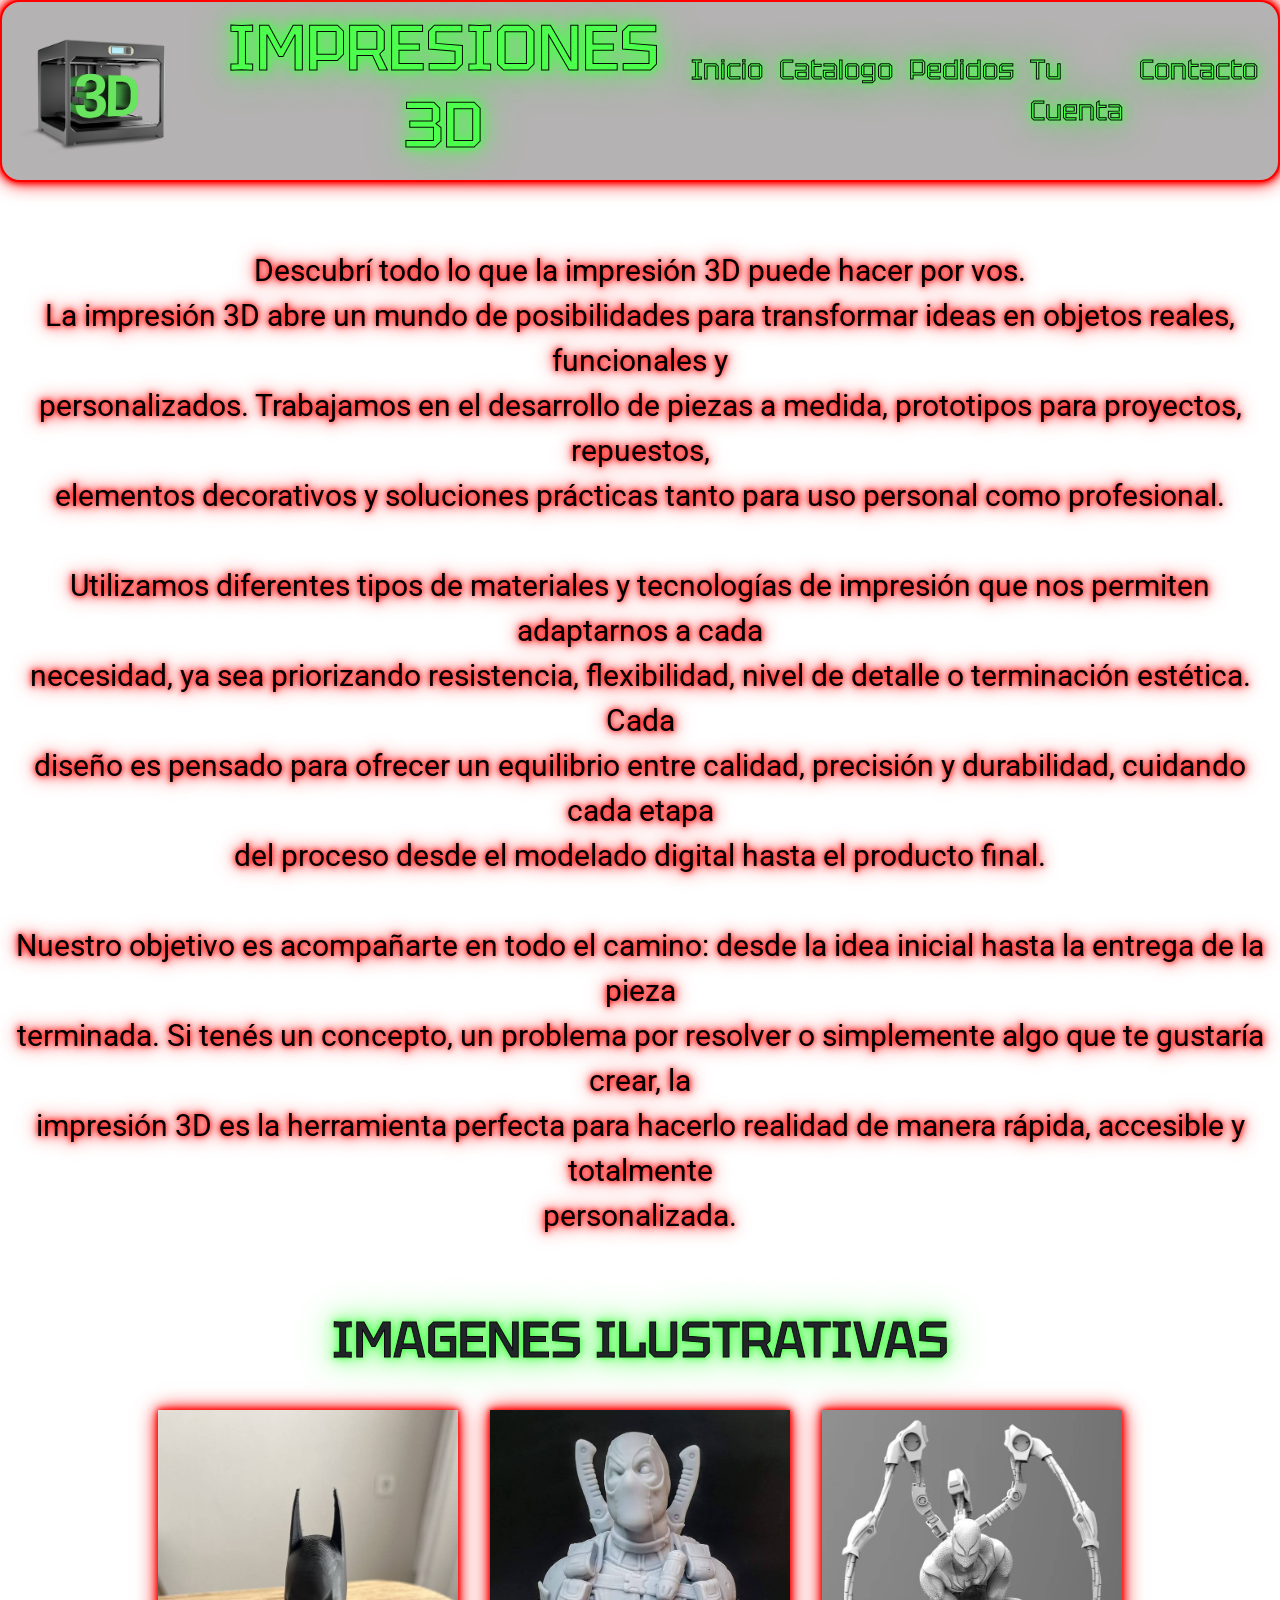
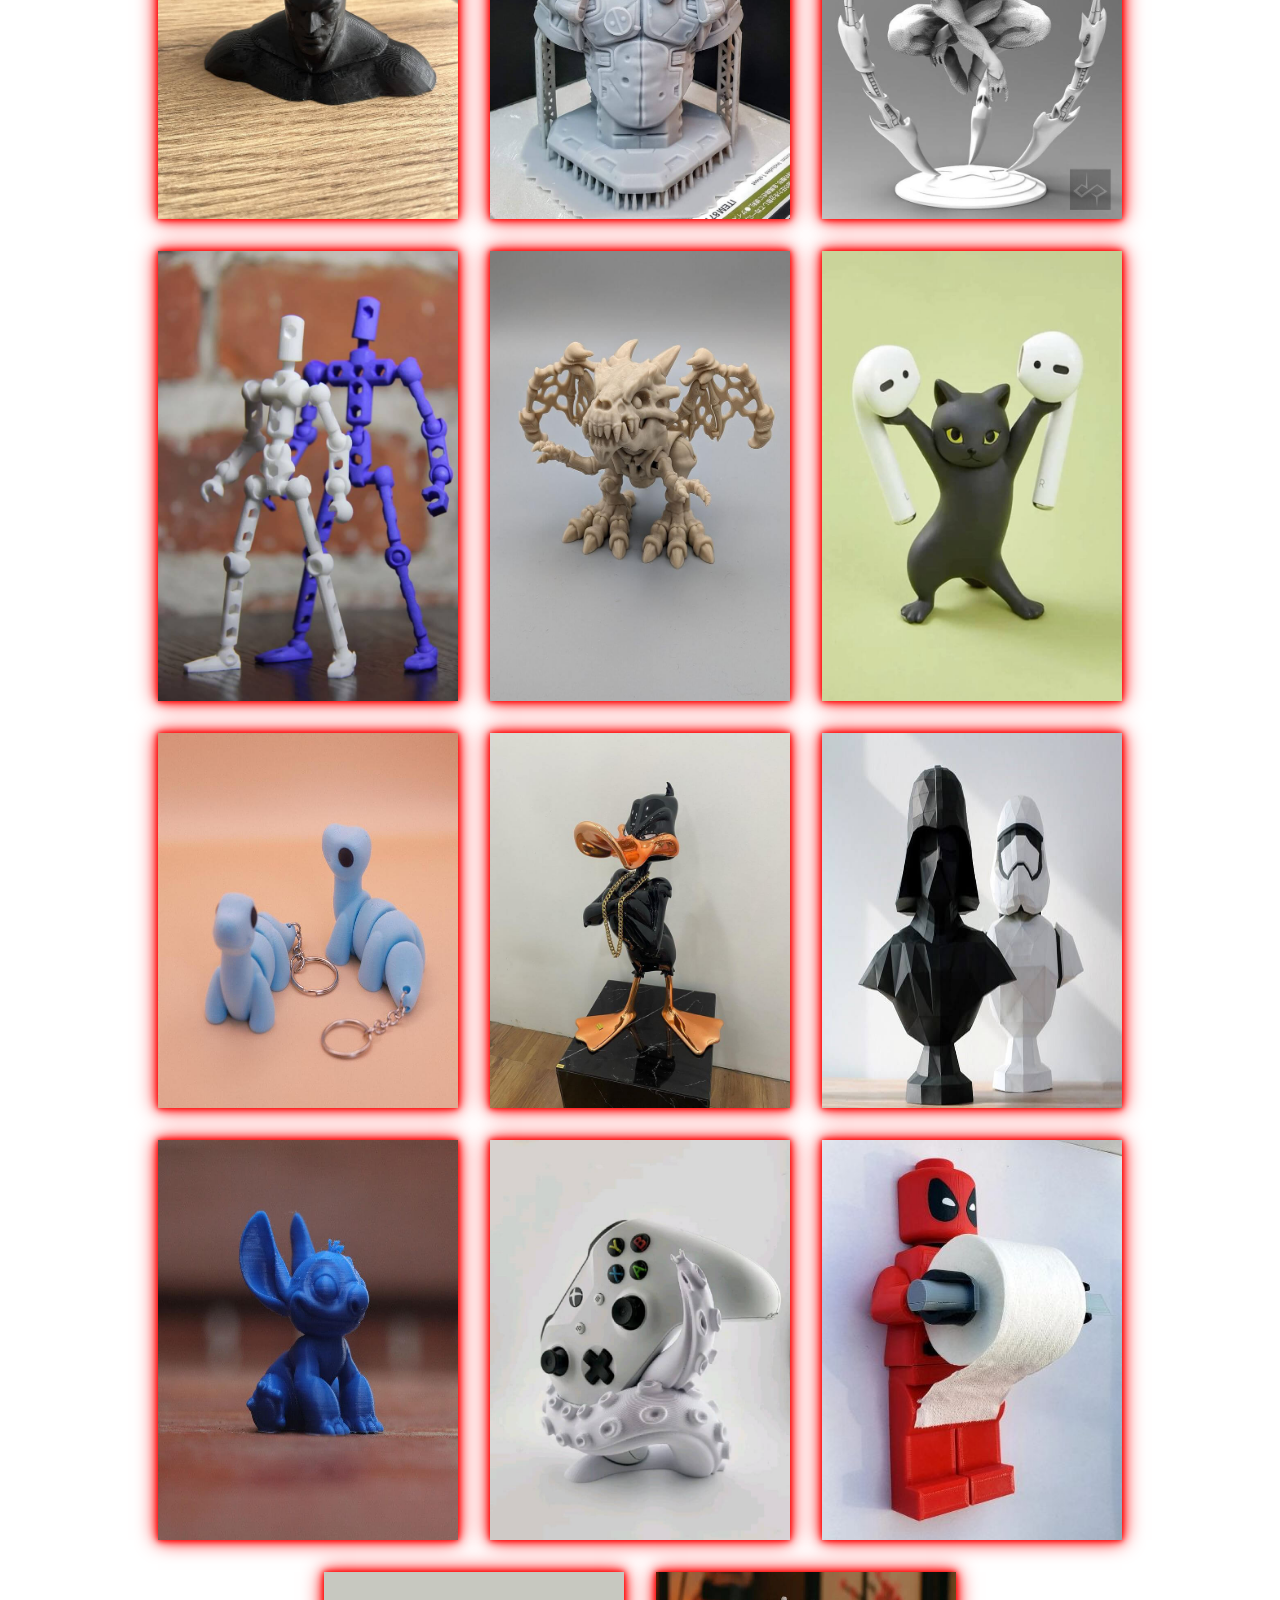
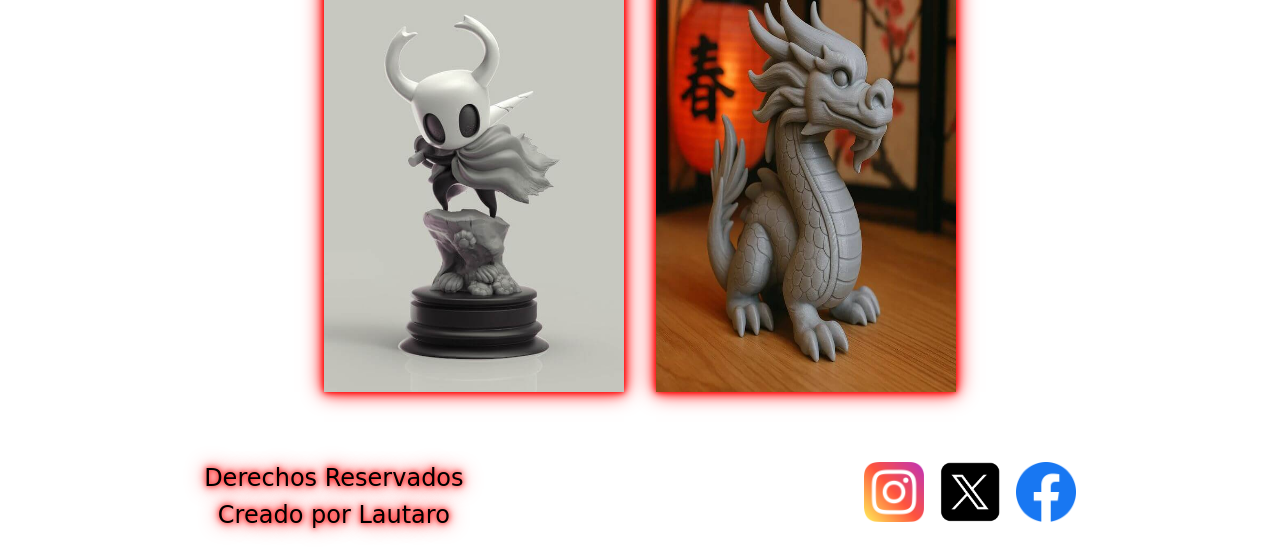
<file: index.html>
<!DOCTYPE html>
<html lang="es-ar">

<head>
    <meta charset="UTF-8">
    <meta name="viewport" content="width=device-width, initial-scale=1.0">
    <title>Impresiones 3D - Home</title>
    <link href="https://cdn.jsdelivr.net/npm/bootstrap@5.3.8/dist/css/bootstrap.min.css" rel="stylesheet"
        integrity="sha384-sRIl4kxILFvY47J16cr9ZwB07vP4J8+LH7qKQnuqkuIAvNWLzeN8tE5YBujZqJLB" crossorigin="anonymous">
    <link rel="stylesheet" href="./styles/styles.css">
    <link rel="shortcut icon" href="./assets/imagenes/impresion 3D.png" type="image/x-icon">

    <!-- SEO -->
    <meta name="description" content="Impresiones 3D personalizadas con alta calidad. Diseños únicos, rápidos tiempos de entrega y precios accesibles. ¡Pedí tu modelo ahora!
Servicio de impresión 3D a medida. Convertimos tus ideas en realidad con materiales de calidad y acabados profesionales.">
<meta name="keywords" content="impresión 3D personalizada, venta de impresiones 3D, productos impresos en 3D, diseños 3D a medida, impresión 3D Argentina">
<meta name="owner" content="Lautaro Vera">
<meta name="author" content="Lautaro Vera">

<!-- OPEN GRAPH -->
<meta property="og:tittle" content="Impresiones 3D-Home">
<meta property="og:url" content="https://lautaroa7x.github.io/Impresiones-3D/">
<meta property="og:image" content="https://raw.githubusercontent.com/LautaroA7X/Impresiones-3D/refs/heads/main/assets/imagenes/impresion%203D.png">
<meta property="og:description" content="Impresiones 3D personalizadas con alta calidad. Diseños únicos, rápidos tiempos de entrega y precios accesibles. ¡Pedí tu modelo ahora!
Servicio de impresión 3D a medida. Convertimos tus ideas en realidad con materiales de calidad y acabados profesionales.">
</head>

<body>
    <header>
        <section>
            <nav class="navbar navbar-expand-lg navbar">
                <div class="container-fluid">
                    <a class="navbar-brand" href="./index.html">
                        <img src="./assets/imagenes/impresion 3D.png" alt="logo de pagina impresiones 3D" class="logo">
                    </a>
                    <h1>IMPRESIONES 3D</h1>
                    <button class="navbar-toggler" type="button" data-bs-toggle="collapse" data-bs-target="#navbarNav"
                        aria-controls="navbarNav" aria-expanded="false" aria-label="Toggle navigation">
                        <span class="navbar-toggler-icon"></span>
                    </button>
                    <div class="collapse navbar-collapse" id="navbarNav">
                        <ul class="navbar-nav ms-auto">
                            <li class="nav-item">
                                <a class="nav-link" aria-current="page" href="./index.html">Inicio</a>
                            </li>
                            <li class="nav-item">
                                <a class="nav-link" href="./pages/catalogo.html">Catalogo</a>
                            </li>
                            <li class="nav-item">
                                <a class="nav-link" href="./pages/pedidos.html">Pedidos</a>
                            </li>
                            <li class="nav-item">
                                <a class="nav-link" href="./pages/tu_cuenta.html">Tu Cuenta</a>
                            </li>
                            <li class="nav-item">
                                <a class="nav-link" href="./pages/contacto.html">Contacto</a>
                            </li>
                        </ul>
                    </div>
                </div>
            </nav>
        </section>
    </header>

    <main>

        <section class="info">

            <p>Descubrí todo lo que la impresión 3D puede hacer por vos.
                La impresión 3D abre un mundo de posibilidades para transformar ideas en objetos reales, funcionales y
                personalizados. Trabajamos en el desarrollo de piezas a medida, prototipos para proyectos, repuestos,
                elementos decorativos y soluciones prácticas tanto para uso personal como profesional.

                Utilizamos diferentes tipos de materiales y tecnologías de impresión que nos permiten adaptarnos a cada
                necesidad, ya sea priorizando resistencia, flexibilidad, nivel de detalle o terminación estética. Cada
                diseño es pensado para ofrecer un equilibrio entre calidad, precisión y durabilidad, cuidando cada etapa
                del proceso desde el modelado digital hasta el producto final.

                Nuestro objetivo es acompañarte en todo el camino: desde la idea inicial hasta la entrega de la pieza
                terminada. Si tenés un concepto, un problema por resolver o simplemente algo que te gustaría crear, la
                impresión 3D es la herramienta perfecta para hacerlo realidad de manera rápida, accesible y totalmente
                personalizada.
            </p>

        </section>
        <h2 class="titulo-imagenes-ilustrativas">IMAGENES ILUSTRATIVAS</h2>
        <section class="imagenes-ilustrativas">
            <img src="./assets/imagenes/impresion 3d 1.jpg" alt="Imagen de impresion 3D" class="imagen_ilustrativa">
            <img src="./assets/imagenes/impresion 3d 2.jpg" alt="Imagen de impresion 3D" class="imagen_ilustrativa">
            <img src="./assets/imagenes/impresion 3d 3.jpg" alt="Imagen de impresion 3D" class="imagen_ilustrativa">
            <img src="./assets/imagenes/impresion 3d 4.jpg" alt="Imagen de impresion 3D" class="imagen_ilustrativa">
            <img src="./assets/imagenes/impresion 3d 5.jpg" alt="Imagen de impresion 3D" class="imagen_ilustrativa">
            <img src="./assets/imagenes/impresion 3d 6.jpg" alt="Imagen de impresion 3D" class="imagen_ilustrativa">
            <img src="./assets/imagenes/impresion 3d 7.jpg" alt="Imagen de impresion 3D" class="imagen_ilustrativa">
            <img src="./assets/imagenes/impresion 3d 8.jpg" alt="Imagen de impresion 3D" class="imagen_ilustrativa">
            <img src="./assets/imagenes/impresion 3d 9.jpg" alt="Imagen de impresion 3D" class="imagen_ilustrativa">
            <img src="./assets/imagenes/impresion 3d 10.jpg" alt="Imagen de impresion 3D" class="imagen_ilustrativa">
            <img src="./assets/imagenes/impresion 3d 11.jpg" alt="Imagen de impresion 3D" class="imagen_ilustrativa">
            <img src="./assets/imagenes/impresion 3d 12.jpg" alt="Imagen de impresion 3D" class="imagen_ilustrativa">
            <img src="./assets/imagenes/impresion 3d 13.jpg" alt="Imagen de impresion 3D" class="imagen_ilustrativa">
            <img src="./assets/imagenes/impresion 3d 14.jpg" alt="Imagen de impresion 3D" class="imagen_ilustrativa">
        </section>

    </main>

    <footer>
        <section class="derechos-de-autor">
            <h4>Derechos Reservados</h4>
            <h4>Creado por Lautaro</h4>
        </section>

        <section>
            <ul class="redes-sociales">
                <li>
                    <a href="https://www.instagram.com" target="_blank">
                        <img src="./assets/logos/instagram.png" alt="Logo de Instagram" class="logo_red_social">
                    </a>
                </li>
                <li>
                    <a href="https://x.com/?lang=es" target="_blank">
                        <img src="./assets/logos/x.png" alt="Logo de X" class="logo_red_social">
                    </a>
                </li>
                <li>
                    <a href="https://www.facebook.com/?locale=es_LA" target="_blank">
                        <img src="./assets/logos/facebook.png" alt="Logo de Facebook" class="logo_red_social">
                    </a>
                </li>
            </ul>
        </section>

    </footer>
    <script src="https://cdn.jsdelivr.net/npm/bootstrap@5.3.8/dist/js/bootstrap.bundle.min.js"
        integrity="sha384-FKyoEForCGlyvwx9Hj09JcYn3nv7wiPVlz7YYwJrWVcXK/BmnVDxM+D2scQbITxI"
        crossorigin="anonymous"></script>
</body>

</html>
</file>
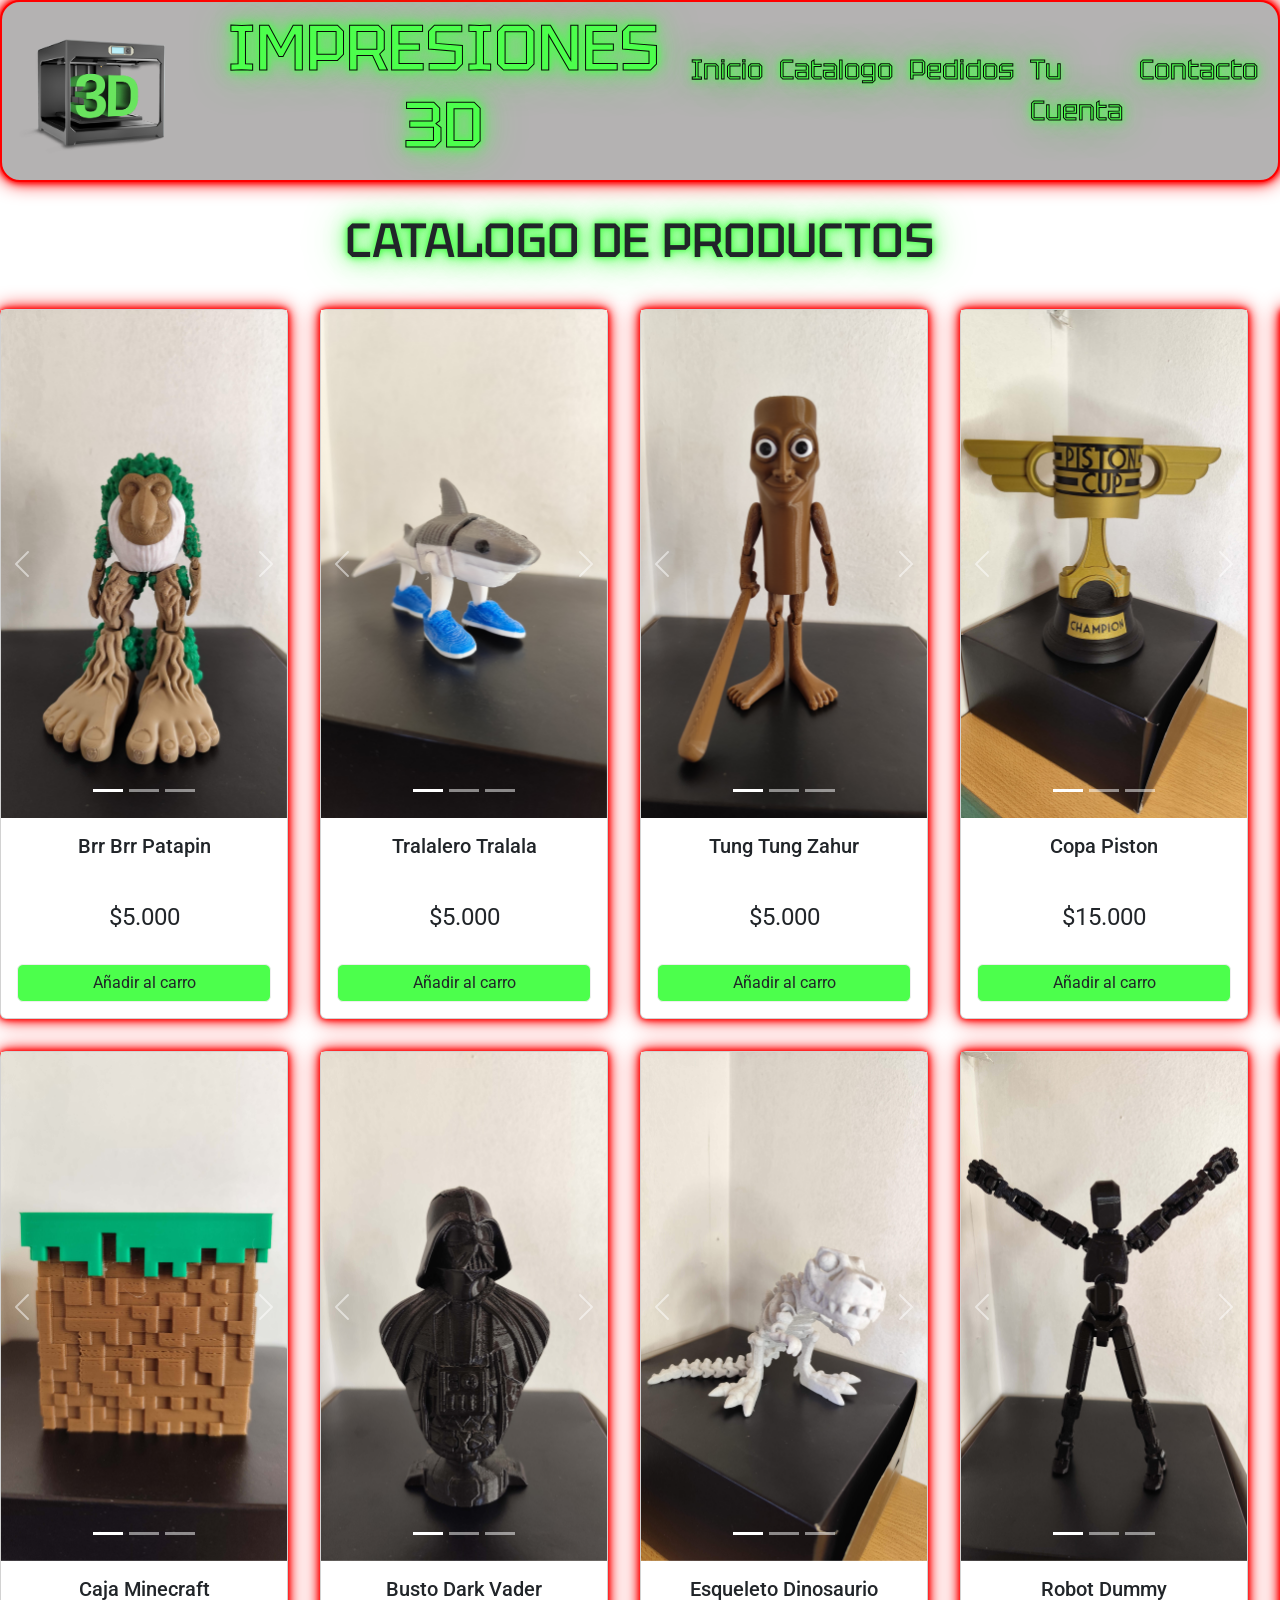
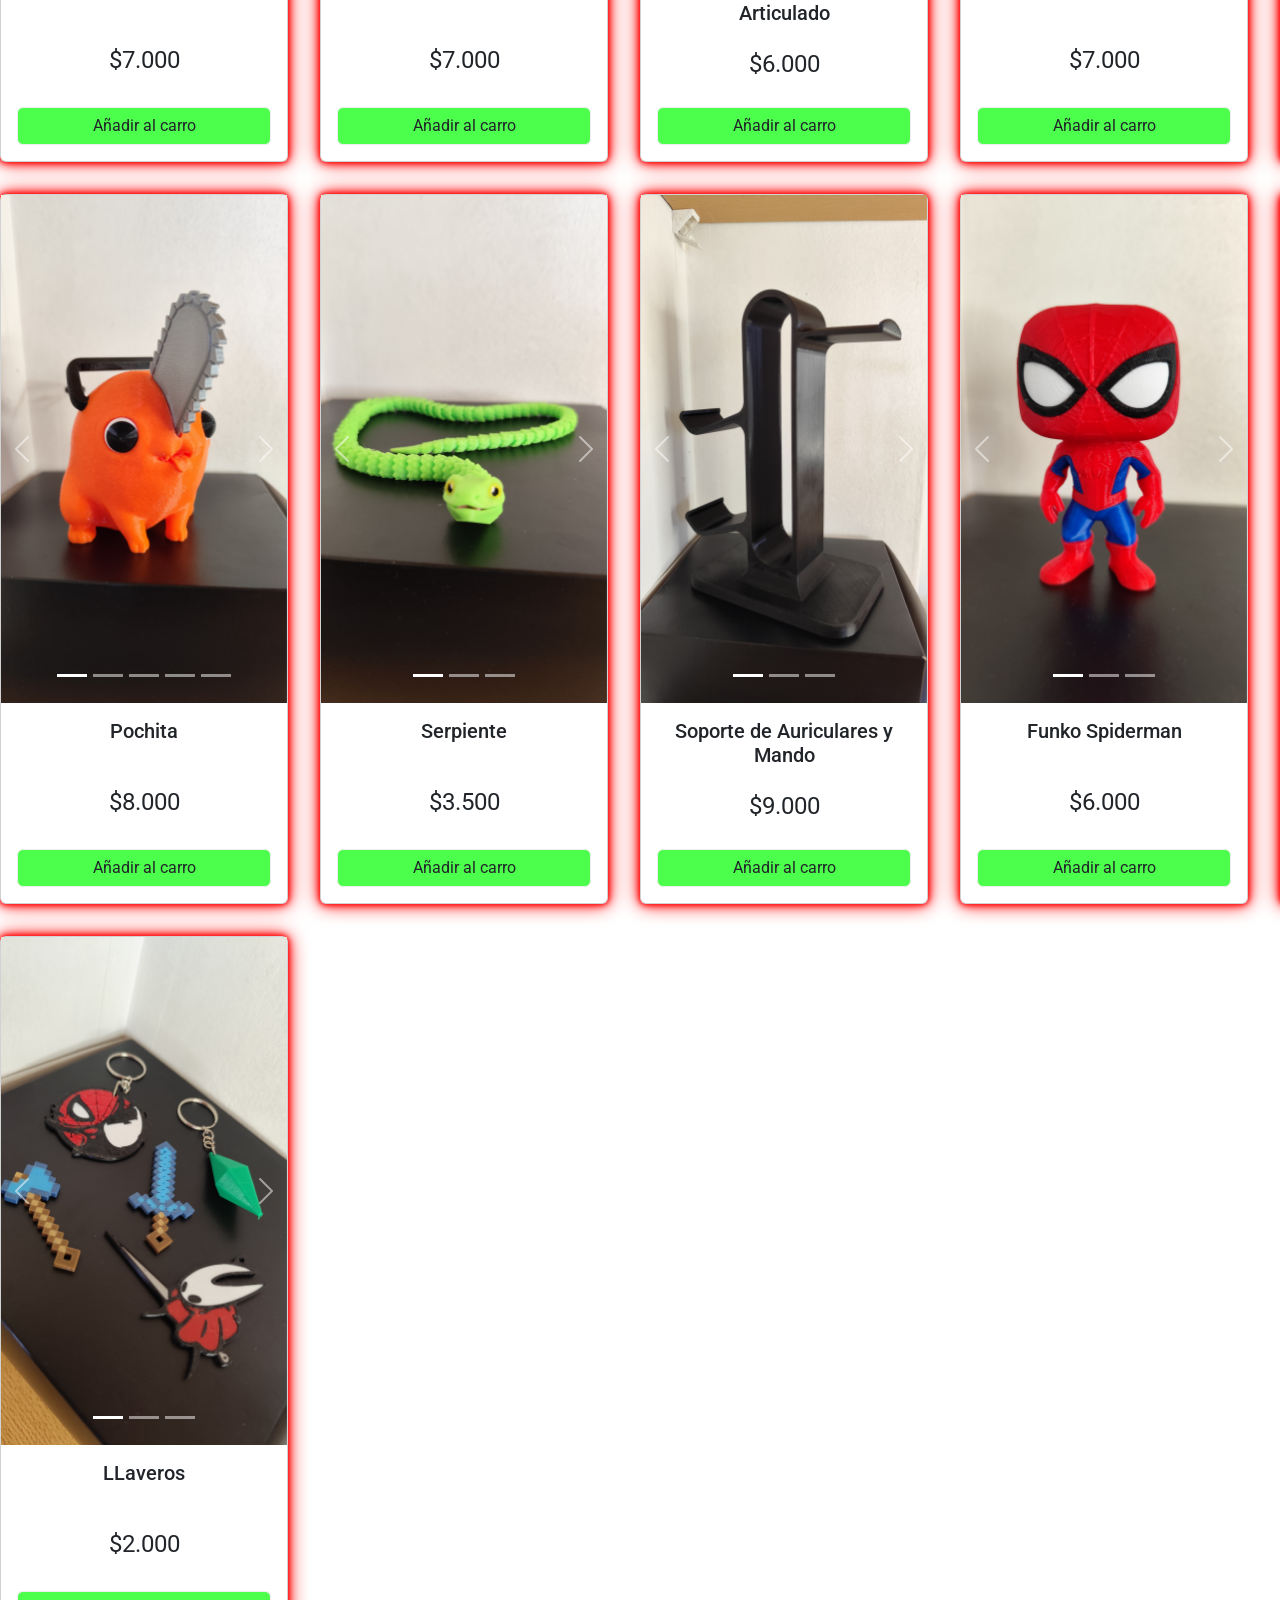
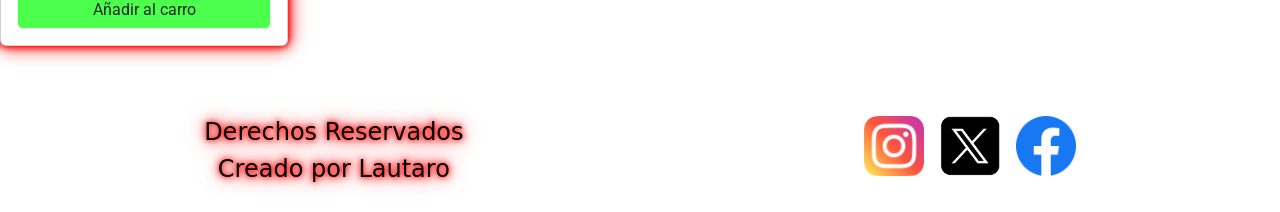
<file: pages/catalogo.html>
<!DOCTYPE html>
<html lang="es-ar">

<head>
    <meta charset="UTF-8">
    <meta name="viewport" content="width=device-width, initial-scale=1.0">
    <title>Impresiones 3D - Catalogo</title>
    <link href="https://cdn.jsdelivr.net/npm/bootstrap@5.3.8/dist/css/bootstrap.min.css" rel="stylesheet"
        integrity="sha384-sRIl4kxILFvY47J16cr9ZwB07vP4J8+LH7qKQnuqkuIAvNWLzeN8tE5YBujZqJLB" crossorigin="anonymous">
    <link rel="stylesheet" href="../styles/styles.css">
    <link rel="shortcut icon" href="../assets/imagenes/impresion 3D.png" type="image/x-icon">
<!-- SEO -->
<meta name="description" content="Explorá nuestro catálogo de impresiones 3D. Descubrí productos únicos, diseños personalizados y comprá online con envío rápido.">
<meta name="keywords" content="catálogo impresión 3D, productos 3D en venta, comprar impresiones 3D, tienda impresión 3D, Modelos 3D disponibles">
<meta name="owner" content="Lautaro Vera">
<meta name="author" content="Lautaro Vera">

<!-- OPEN GRAPH -->
<meta property="og:tittle" content="Impresiones 3D-Catalogo">
<meta property="og:url" content="https://lautaroa7x.github.io/Impresiones-3D/">
<meta property="og:image" content="https://raw.githubusercontent.com/LautaroA7X/Impresiones-3D/refs/heads/main/assets/imagenes/impresion%203D.png">
<meta property="og:description" content="Explorá nuestro catálogo de impresiones 3D. Descubrí productos únicos, diseños personalizados y comprá online con envío rápido.">
</head>

<body>
    <header>
        <section>
            <nav class="navbar navbar-expand-lg navbar">
                <div class="container-fluid">
                    <a class="navbar-brand" href="../index.html">
                        <img src="../assets/imagenes/impresion 3D.png" alt="logo de pagina impresiones 3D" class="logo">
                    </a>
                    <h1>IMPRESIONES 3D</h1>
                    <button class="navbar-toggler" type="button" data-bs-toggle="collapse" data-bs-target="#navbarNav"
                        aria-controls="navbarNav" aria-expanded="false" aria-label="Toggle navigation">
                        <span class="navbar-toggler-icon"></span>
                    </button>
                    <div class="collapse navbar-collapse" id="navbarNav">
                        <ul class="navbar-nav ms-auto">
                            <li class="nav-item">
                                <a class="nav-link" aria-current="page" href="../index.html">Inicio</a>
                            </li>
                            <li class="nav-item">
                                <a class="nav-link" href="../pages/catalogo.html">Catalogo</a>
                            </li>
                            <li class="nav-item">
                                <a class="nav-link" href="../pages/pedidos.html">Pedidos</a>
                            </li>
                            <li class="nav-item">
                                <a class="nav-link" href="../pages/tu_cuenta.html">Tu Cuenta</a>
                            </li>
                            <li class="nav-item">
                                <a class="nav-link" href="../pages/contacto.html">Contacto</a>
                            </li>
                        </ul>
                    </div>
                </div>
            </nav>
        </section>
    </header>

    <main>
        <h2 class="titulo-catalogo">CATALOGO DE PRODUCTOS</h2>
        <section class="catalogo-de-productos">

            <article>
                <div class="card" style="width: 18rem;">
                    <div id="producto-1" class="carousel slide">
                        <div class="carousel-indicators">
                            <button type="button" data-bs-target="#producto-1" data-bs-slide-to="0"
                            class="active" aria-current="true" aria-label="Slide 1"></button>
                            <button type="button" data-bs-target="#producto-1" data-bs-slide-to="1"
                            aria-label="Slide 2"></button>
                            <button type="button" data-bs-target="#producto-1" data-bs-slide-to="2"
                            aria-label="Slide 3"></button>
                        </div>
                        <div class="carousel-inner">
                            <div class="carousel-item active">
                                <img src="../assets/imagenes/Imagenes Catalogo/brr-brr-patapin-1.jpg" class="d-block w-100" alt="imagen de una impresion en 3D de brr brr patapin">
                            </div>
                            <div class="carousel-item">
                                <img src="../assets/imagenes/Imagenes Catalogo/brr-brr-patapin-2.jpg" class="d-block w-100" alt="imagen de una impresion en 3D de brr brr patapin">
                            </div>
                            <div class="carousel-item">
                                <img src="../assets/imagenes/Imagenes Catalogo/brr-brr-patapin-3.jpg" class="d-block w-100" alt="imagen de una impresion en 3D de brr brr patapin">
                            </div>
                        </div>
                        <button class="carousel-control-prev" type="button" data-bs-target="#producto-1"
                        data-bs-slide="prev">
                        <span class="carousel-control-prev-icon" aria-hidden="true"></span>
                        <span class="visually-hidden">Previous</span>
                        </button>
                        <button class="carousel-control-next" type="button" data-bs-target="#producto-1"
                        data-bs-slide="next">
                        <span class="carousel-control-next-icon" aria-hidden="true"></span>
                        <span class="visually-hidden">Next</span>
                        </button>
                    </div>
                    <div class="card-body">
                    <h5 class="card-title">Brr Brr Patapin</h5>
                    <p class="card-text">$5.000</p>
                    <a href="#" class="btn">Añadir al carro</a>
                    </div>
                </div>
            </article>

            <article>
                <div class="card" style="width: 18rem;">
                    <div id="producto-2" class="carousel slide">
                        <div class="carousel-indicators">
                            <button type="button" data-bs-target="#producto-2" data-bs-slide-to="0"
                            class="active" aria-current="true" aria-label="Slide 1"></button>
                            <button type="button" data-bs-target="#producto-2" data-bs-slide-to="1"
                            aria-label="Slide 2"></button>
                            <button type="button" data-bs-target="#producto-2" data-bs-slide-to="2"
                            aria-label="Slide 3"></button>
                        </div>
                        <div class="carousel-inner">
                            <div class="carousel-item active">
                                <img src="../assets/imagenes/Imagenes Catalogo/tralalero-1.jpg" class="d-block w-100" alt="imagen de una impresion en 3D de tralalero tralala">
                            </div>
                            <div class="carousel-item">
                                <img src="../assets/imagenes/Imagenes Catalogo/tralalero-2.jpg" class="d-block w-100" alt="imagen de una impresion en 3D de tralalero tralala">
                            </div>
                            <div class="carousel-item">
                                <img src="../assets/imagenes/Imagenes Catalogo/tralalero-3.jpg" class="d-block w-100" alt="imagen de una impresion en 3D de tralalero tralala">
                            </div>
                        </div>
                        <button class="carousel-control-prev" type="button" data-bs-target="#producto-2"
                        data-bs-slide="prev">
                        <span class="carousel-control-prev-icon" aria-hidden="true"></span>
                        <span class="visually-hidden">Previous</span>
                    </button>
                    <button class="carousel-control-next" type="button" data-bs-target="#producto-2"
                    data-bs-slide="next">
                    <span class="carousel-control-next-icon" aria-hidden="true"></span>
                    <span class="visually-hidden">Next</span>
                </button>
            </div>
            <div class="card-body">
                <h5 class="card-title">Tralalero Tralala</h5>
                <p class="card-text">$5.000</p>
                <a href="#" class="btn">Añadir al carro</a>
                    </div>
                    </div>
            </article>

            <article>
                <div class="card" style="width: 18rem;">
                    <div id="producto-3" class="carousel slide">
                        <div class="carousel-indicators">
                            <button type="button" data-bs-target="#producto-3" data-bs-slide-to="0"
                            class="active" aria-current="true" aria-label="Slide 1"></button>
                            <button type="button" data-bs-target="#producto-3" data-bs-slide-to="1"
                            aria-label="Slide 2"></button>
                            <button type="button" data-bs-target="#producto-3" data-bs-slide-to="2"
                            aria-label="Slide 3"></button>
                        </div>
                        <div class="carousel-inner">
                            <div class="carousel-item active">
                                <img src="../assets/imagenes/Imagenes Catalogo/tung-tung-1.jpg" class="d-block w-100" alt="imagen de una impresion en 3D de Tung Tung Zahur">
                            </div>
                            <div class="carousel-item">
                                <img src="../assets/imagenes/Imagenes Catalogo/tung-tung-2.jpg" class="d-block w-100" alt="imagen de una impresion en 3D de Tung Tung Zahur">
                            </div>
                            <div class="carousel-item">
                                <img src="../assets/imagenes/Imagenes Catalogo/tung-tung-3.jpg" class="d-block w-100" alt="imagen de una impresion en 3D de Tung Tung Zahur">
                            </div>
                        </div>
                        <button class="carousel-control-prev" type="button" data-bs-target="#producto-3"
                            data-bs-slide="prev">
                            <span class="carousel-control-prev-icon" aria-hidden="true"></span>
                            <span class="visually-hidden">Previous</span>
                        </button>
                        <button class="carousel-control-next" type="button" data-bs-target="#producto-3"
                        data-bs-slide="next">
                            <span class="carousel-control-next-icon" aria-hidden="true"></span>
                            <span class="visually-hidden">Next</span>
                        </button>
                    </div>
                        <div class="card-body">
                        <h5 class="card-title">Tung Tung Zahur</h5>
                        <p class="card-text">$5.000</p>
                        <a href="#" class="btn">Añadir al carro</a>
                        </div>
                </div>
            </article>

            <article>
                <div class="card" style="width: 18rem;">
                    <div id="producto-4" class="carousel slide">
                        <div class="carousel-indicators">
                            <button type="button" data-bs-target="#producto-4" data-bs-slide-to="0"
                            class="active" aria-current="true" aria-label="Slide 1"></button>
                            <button type="button" data-bs-target="#producto-4" data-bs-slide-to="1"
                            aria-label="Slide 2"></button>
                            <button type="button" data-bs-target="#producto-4" data-bs-slide-to="2"
                            aria-label="Slide 3"></button>
                        </div>
                        <div class="carousel-inner">
                            <div class="carousel-item active">
                                <img src="../assets/imagenes/Imagenes Catalogo/copa-piston-1.jpg" class="d-block w-100" alt="imagen de una impresion en 3D de copa piston">
                            </div>
                            <div class="carousel-item">
                                <img src="../assets/imagenes/Imagenes Catalogo/copa-piston-2.jpg" class="d-block w-100" alt="imagen de una impresion en 3D de copa piston">
                            </div>
                            <div class="carousel-item">
                                <img src="../assets/imagenes/Imagenes Catalogo/copa-piston-3.jpg" class="d-block w-100" alt="imagen de una impresion en 3D de copa piston">
                            </div>
                        </div>
                        <button class="carousel-control-prev" type="button" data-bs-target="#producto-4"
                        data-bs-slide="prev">
                        <span class="carousel-control-prev-icon" aria-hidden="true"></span>
                        <span class="visually-hidden">Previous</span>
                    </button>
                    <button class="carousel-control-next" type="button" data-bs-target="#producto-4"
                    data-bs-slide="next">
                    <span class="carousel-control-next-icon" aria-hidden="true"></span>
                    <span class="visually-hidden">Next</span>
                </button>
            </div>
            <div class="card-body">
                <h5 class="card-title">Copa Piston</h5>
                <p class="card-text">$15.000</p>
                <a href="#" class="btn">Añadir al carro</a>
            </div>
                </div>
            </article>

            <article>
                <div class="card" style="width: 18rem;">
                    <div id="producto-5" class="carousel slide">
                        <div class="carousel-indicators">
                            <button type="button" data-bs-target="#producto-5" data-bs-slide-to="0"
                            class="active" aria-current="true" aria-label="Slide 1"></button>
                            <button type="button" data-bs-target="#producto-5" data-bs-slide-to="1"
                            aria-label="Slide 2"></button>
                            <button type="button" data-bs-target="#producto-5" data-bs-slide-to="2"
                            aria-label="Slide 3"></button>
                        </div>
                        <div class="carousel-inner">
                            <div class="carousel-item active">
                                <img src="../assets/imagenes/Imagenes Catalogo/creeper-1.jpg" class="d-block w-100" alt="imagen de una impresion en 3D de soporte de auriculares de Creeper">
                            </div>
                            <div class="carousel-item">
                                <img src="../assets/imagenes/Imagenes Catalogo/creeper-2.jpg" class="d-block w-100" alt="imagen de una impresion en 3D de soporte de auriculares de Creeper">
                            </div>
                            <div class="carousel-item">
                                <img src="../assets/imagenes/Imagenes Catalogo/creeper-3.jpg" class="d-block w-100" alt="imagen de una impresion en 3D de soporte de auriculares de Creeper">
                            </div>
                        </div>
                    <button class="carousel-control-prev" type="button" data-bs-target="#producto-5"
                        data-bs-slide="prev">
                        <span class="carousel-control-prev-icon" aria-hidden="true"></span>
                        <span class="visually-hidden">Previous</span>
                    </button>
                    <button class="carousel-control-next" type="button" data-bs-target="#producto-5"
                    data-bs-slide="next">
                        <span class="carousel-control-next-icon" aria-hidden="true"></span>
                        <span class="visually-hidden">Next</span>
                    </button>
                    </div>
                    <div class="card-body">
                        <h5 class="card-title">Soporte Creeper</h5>
                        <p class="card-text">$18.000</p>
                        <a href="#" class="btn">Añadir al carro</a>
                    </div>
                </div>
            </article>

            <article>
                <div class="card" style="width: 18rem;">
                    <div id="producto-6" class="carousel slide">
                        <div class="carousel-indicators">
                            <button type="button" data-bs-target="#producto-6" data-bs-slide-to="0"
                            class="active" aria-current="true" aria-label="Slide 1"></button>
                            <button type="button" data-bs-target="#producto-6" data-bs-slide-to="1"
                            aria-label="Slide 2"></button>
                            <button type="button" data-bs-target="#producto-6" data-bs-slide-to="2"
                            aria-label="Slide 3"></button>
                        </div>
                        <div class="carousel-inner">
                            <div class="carousel-item active">
                                <img src="../assets/imagenes/Imagenes Catalogo/cubo-minecraft-1.jpg" class="d-block w-100" alt="imagen de una impresion en 3D de caja cubo de Minecraft">
                            </div>
                            <div class="carousel-item">
                                <img src="../assets/imagenes/Imagenes Catalogo/cubo-minecraft-2.jpg" class="d-block w-100" alt="imagen de una impresion en 3D de caja cubo de Minecraft">
                            </div>
                            <div class="carousel-item">
                                <img src="../assets/imagenes/Imagenes Catalogo/cubo-minecraft-3.jpg" class="d-block w-100" alt="imagen de una impresion en 3D de caja cubo de Minecraft">
                            </div>
                        </div>
                    <button class="carousel-control-prev" type="button" data-bs-target="#producto-6"
                        data-bs-slide="prev">
                        <span class="carousel-control-prev-icon" aria-hidden="true"></span>
                        <span class="visually-hidden">Previous</span>
                    </button>
                    <button class="carousel-control-next" type="button" data-bs-target="#producto-6"
                    data-bs-slide="next">
                        <span class="carousel-control-next-icon" aria-hidden="true"></span>
                        <span class="visually-hidden">Next</span>
                    </button>
                </div>
                    <div class="card-body">
                        <h5 class="card-title">Caja Minecraft</h5>
                        <p class="card-text">$7.000</p>
                        <a href="#" class="btn">Añadir al carro</a>
                    </div>
                </div>
            </article>

            <article>
                <div class="card" style="width: 18rem;">
                    <div id="producto-7" class="carousel slide">
                        <div class="carousel-indicators">
                            <button type="button" data-bs-target="#producto-7" data-bs-slide-to="0"
                            class="active" aria-current="true" aria-label="Slide 1"></button>
                            <button type="button" data-bs-target="#producto-7" data-bs-slide-to="1"
                            aria-label="Slide 2"></button>
                            <button type="button" data-bs-target="#producto-7" data-bs-slide-to="2"
                            aria-label="Slide 3"></button>
                        </div>
                        <div class="carousel-inner">
                            <div class="carousel-item active">
                                <img src="../assets/imagenes/Imagenes Catalogo/dark-vader-1.jpg" class="d-block w-100" alt="imagen de una impresion en 3D de busto de Dark Vader">
                            </div>
                            <div class="carousel-item">
                                <img src="../assets/imagenes/Imagenes Catalogo/dark-vader-2.jpg" class="d-block w-100" alt="imagen de una impresion en 3D de busto de Dark Vader">
                            </div>
                            <div class="carousel-item">
                                <img src="../assets/imagenes/Imagenes Catalogo/dark-vader-3.jpg" class="d-block w-100" alt="imagen de una impresion en 3D de busto de Dark Vader">
                            </div>
                        </div>
                    <button class="carousel-control-prev" type="button" data-bs-target="#producto-7"
                        data-bs-slide="prev">
                        <span class="carousel-control-prev-icon" aria-hidden="true"></span>
                        <span class="visually-hidden">Previous</span>
                    </button>
                    <button class="carousel-control-next" type="button" data-bs-target="#producto-7"
                    data-bs-slide="next">
                        <span class="carousel-control-next-icon" aria-hidden="true"></span>
                        <span class="visually-hidden">Next</span>
                    </button>
                    </div>
                        <div class="card-body">
                            <h5 class="card-title">Busto Dark Vader</h5>
                            <p class="card-text">$7.000</p>
                            <a href="#" class="btn">Añadir al carro</a>
                        </div>
                </div>
            </article>

            <article>
                <div class="card" style="width: 18rem;">
                    <div id="producto-8" class="carousel slide">
                        <div class="carousel-indicators">
                            <button type="button" data-bs-target="#producto-8" data-bs-slide-to="0"
                            class="active" aria-current="true" aria-label="Slide 1"></button>
                            <button type="button" data-bs-target="#producto-8" data-bs-slide-to="1"
                            aria-label="Slide 2"></button>
                            <button type="button" data-bs-target="#producto-8" data-bs-slide-to="2"
                            aria-label="Slide 3"></button>
                        </div>
                        <div class="carousel-inner">
                            <div class="carousel-item active">
                                <img src="../assets/imagenes/Imagenes Catalogo/dinosaurio-1.jpg" class="d-block w-100" alt="imagen de una impresion en 3D de Esqueleto de Dinosaurio">
                            </div>
                            <div class="carousel-item">
                                <img src="../assets/imagenes/Imagenes Catalogo/dinosaurio-2.jpg" class="d-block w-100" alt="imagen de una impresion en 3D de Esqueleto de Dinosaurio">
                            </div>
                            <div class="carousel-item">
                                <img src="../assets/imagenes/Imagenes Catalogo/dinosaurio-3.jpg" class="d-block w-100" alt="imagen de una impresion en 3D de Esqueleto de Dinosaurio">
                            </div>
                        </div>
                        <button class="carousel-control-prev" type="button" data-bs-target="#producto-8"
                    data-bs-slide="prev">
                        <span class="carousel-control-prev-icon" aria-hidden="true"></span>
                        <span class="visually-hidden">Previous</span>
                        </button>
                        <button class="carousel-control-next" type="button" data-bs-target="#producto-8"
                        data-bs-slide="next">
                            <span class="carousel-control-next-icon" aria-hidden="true"></span>
                            <span class="visually-hidden">Next</span>
                        </button>
                    </div>
                        <div class="card-body">
                            <h5 class="card-title">Esqueleto Dinosaurio Articulado</h5>
                            <p class="card-text">$6.000</p>
                            <a href="#" class="btn">Añadir al carro</a>
                        </div>
                </div>
            </article>

            <article>
                <div class="card" style="width: 18rem;">
                    <div id="producto-9" class="carousel slide">
                        <div class="carousel-indicators">
                            <button type="button" data-bs-target="#producto-9" data-bs-slide-to="0"
                            class="active" aria-current="true" aria-label="Slide 1"></button>
                            <button type="button" data-bs-target="#producto-9" data-bs-slide-to="1"
                            aria-label="Slide 2"></button>
                            <button type="button" data-bs-target="#producto-9" data-bs-slide-to="2"
                            aria-label="Slide 3"></button>
                        </div>
                        <div class="carousel-inner">
                            <div class="carousel-item active">
                                <img src="../assets/imagenes/Imagenes Catalogo/dummy-1.jpg" class="d-block w-100" alt="imagen de una impresion en 3D de brr Jueguete Dummy">
                            </div>
                            <div class="carousel-item">
                                <img src="../assets/imagenes/Imagenes Catalogo/dummy-2.jpg" class="d-block w-100" alt="imagen de una impresion en 3D de brr Jueguete Dummy">
                            </div>
                            <div class="carousel-item">
                                <img src="../assets/imagenes/Imagenes Catalogo/dummy-3.jpg" class="d-block w-100" alt="imagen de una impresion en 3D de brr Robot Dummy">
                            </div>
                        </div>
                        <button class="carousel-control-prev" type="button" data-bs-target="#producto-9"
                        data-bs-slide="prev">
                        <span class="carousel-control-prev-icon" aria-hidden="true"></span>
                        <span class="visually-hidden">Previous</span>
                    </button>
                        <button class="carousel-control-next" type="button" data-bs-target="#producto-9"
                        data-bs-slide="next">
                            <span class="carousel-control-next-icon" aria-hidden="true"></span>
                            <span class="visually-hidden">Next</span>
                        </button>
                    </div>
                        <div class="card-body">
                            <h5 class="card-title">Robot Dummy</h5>
                            <p class="card-text">$7.000</p>
                            <a href="#" class="btn">Añadir al carro</a>
                        </div>
                </div>
            </article>

            <article>
                <div class="card" style="width: 18rem;">
                    <div id="producto-10" class="carousel slide">
                        <div class="carousel-indicators">
                            <button type="button" data-bs-target="#producto-10" data-bs-slide-to="0"
                            class="active" aria-current="true" aria-label="Slide 1"></button>
                            <button type="button" data-bs-target="#producto-10" data-bs-slide-to="1"
                            aria-label="Slide 2"></button>
                            <button type="button" data-bs-target="#producto-10" data-bs-slide-to="2"
                            aria-label="Slide 3"></button>
                        </div>
                        <div class="carousel-inner">
                            <div class="carousel-item active">
                                <img src="../assets/imagenes/Imagenes Catalogo/hornet-1.jpg" class="d-block w-100" alt="imagen de una impresion en 3D de Soporte de Hornet">
                            </div>
                            <div class="carousel-item">
                                <img src="../assets/imagenes/Imagenes Catalogo/hornet-2.jpg" class="d-block w-100" alt="imagen de una impresion en 3D de Soporte de Hornet">
                            </div>
                            <div class="carousel-item">
                                <img src="../assets/imagenes/Imagenes Catalogo/hornet-3.jpg" class="d-block w-100" alt="imagen de una impresion en 3D de Soporte de Hornet">
                            </div>
                        </div>
                        <button class="carousel-control-prev" type="button" data-bs-target="#producto-10"
                        data-bs-slide="prev">
                        <span class="carousel-control-prev-icon" aria-hidden="true"></span>
                        <span class="visually-hidden">Previous</span>
                        </button>
                        <button class="carousel-control-next" type="button" data-bs-target="#producto-10"
                        data-bs-slide="next">
                            <span class="carousel-control-next-icon" aria-hidden="true"></span>
                            <span class="visually-hidden">Next</span>
                        </button>
                    </div>
                        <div class="card-body">
                            <h5 class="card-title">Soporte de mando Hornet</h5>
                            <p class="card-text">$6.500</p>
                            <a href="#" class="btn">Añadir al carro</a>
                        </div>
                    </div>
            </article>

            <article>
                <div class="card" style="width: 18rem;">
                    <div id="producto-11" class="carousel slide">
                        <div class="carousel-indicators">
                            <button type="button" data-bs-target="#producto-11" data-bs-slide-to="0"
                            class="active" aria-current="true" aria-label="Slide 1"></button>
                            <button type="button" data-bs-target="#producto-11" data-bs-slide-to="1"
                            aria-label="Slide 2"></button>
                            <button type="button" data-bs-target="#producto-11" data-bs-slide-to="2"
                            aria-label="Slide 3"></button>
                            <button type="button" data-bs-target="#producto-11" data-bs-slide-to="3"
                            aria-label="Slide 4"></button>
                            <button type="button" data-bs-target="#producto-11" data-bs-slide-to="4"
                            aria-label="Slide 5"></button>
                        </div>
                        <div class="carousel-inner">
                            <div class="carousel-item active">
                                <img src="../assets/imagenes/Imagenes Catalogo/pochita-1.jpg" class="d-block w-100" alt="imagen de una impresion en 3D de Pochita">
                            </div>
                            <div class="carousel-item">
                                <img src="../assets/imagenes/Imagenes Catalogo/pochita-2.jpg" class="d-block w-100" alt="imagen de una impresion en 3D de Pochita">
                            </div>
                            <div class="carousel-item">
                                <img src="../assets/imagenes/Imagenes Catalogo/pochita-3.jpg" class="d-block w-100" alt="imagen de una impresion en 3D de Pochita">
                            </div>
                            <div class="carousel-item">
                                <img src="../assets/imagenes/Imagenes Catalogo/pochita-4.jpg" class="d-block w-100" alt="imagen de una impresion en 3D de Pochita">
                            </div>
                            <div class="carousel-item">
                                <img src="../assets/imagenes/Imagenes Catalogo/pochita-5.jpg" class="d-block w-100" alt="imagen de una impresion en 3D de Pochita">
                            </div>
                        </div>
                        <button class="carousel-control-prev" type="button" data-bs-target="#producto-11"
                        data-bs-slide="prev">
                        <span class="carousel-control-prev-icon" aria-hidden="true"></span>
                        <span class="visually-hidden">Previous</span>
                        </button>
                        <button class="carousel-control-next" type="button" data-bs-target="#producto-11"
                        data-bs-slide="next">
                            <span class="carousel-control-next-icon" aria-hidden="true"></span>
                            <span class="visually-hidden">Next</span>
                        </button>
                    </div>
                <div class="card-body">
                            <h5 class="card-title">Pochita</h5>
                            <p class="card-text">$8.000</p>
                            <a href="#" class="btn">Añadir al carro</a>
                </div>
                </div>
            </article>

            <article>
                <div class="card" style="width: 18rem;">
                    <div id="producto-12" class="carousel slide">
                        <div class="carousel-indicators">
                            <button type="button" data-bs-target="#producto-12" data-bs-slide-to="0"
                            class="active" aria-current="true" aria-label="Slide 1"></button>
                            <button type="button" data-bs-target="#producto-12" data-bs-slide-to="1"
                            aria-label="Slide 2"></button>
                            <button type="button" data-bs-target="#producto-12" data-bs-slide-to="2"
                            aria-label="Slide 3"></button>
                        </div>
                        <div class="carousel-inner">
                            <div class="carousel-item active">
                                <img src="../assets/imagenes/Imagenes Catalogo/serpiente-1.jpg" class="d-block w-100" alt="imagen de una impresion en 3D de Serpiente">
                            </div>
                            <div class="carousel-item">
                                <img src="../assets/imagenes/Imagenes Catalogo/serpiente-2.jpg" class="d-block w-100" alt="imagen de una impresion en 3D de Serpiente">
                            </div>
                            <div class="carousel-item">
                                <img src="../assets/imagenes/Imagenes Catalogo/serpiente-3.jpg" class="d-block w-100" alt="imagen de una impresion en 3D de Serpiente">
                            </div>
                        </div>
                        <button class="carousel-control-prev" type="button" data-bs-target="#producto-12"
                        data-bs-slide="prev">
                        <span class="carousel-control-prev-icon" aria-hidden="true"></span>
                        <span class="visually-hidden">Previous</span>
                        </button>
                        <button class="carousel-control-next" type="button" data-bs-target="#producto-12"
                        data-bs-slide="next">
                            <span class="carousel-control-next-icon" aria-hidden="true"></span>
                            <span class="visually-hidden">Next</span>
                        </button>
                    </div>
                        <div class="card-body">
                            <h5 class="card-title">Serpiente</h5>
                            <p class="card-text">$3.500</p>
                            <a href="#" class="btn">Añadir al carro</a>
                        </div>
                </div>
            </article>

            <article>
                <div class="card" style="width: 18rem;">
                    <div id="producto-13" class="carousel slide">
                        <div class="carousel-indicators">
                            <button type="button" data-bs-target="#producto-13" data-bs-slide-to="0"
                            class="active" aria-current="true" aria-label="Slide 1"></button>
                            <button type="button" data-bs-target="#producto-13" data-bs-slide-to="1"
                            aria-label="Slide 2"></button>
                            <button type="button" data-bs-target="#producto-13" data-bs-slide-to="2"
                            aria-label="Slide 3"></button>
                        </div>
                        <div class="carousel-inner">
                            <div class="carousel-item active">
                                <img src="../assets/imagenes/Imagenes Catalogo/soporte-1.jpg" class="d-block w-100" alt="imagen de una impresion en 3D de Soporte de Auriculares">
                            </div>
                            <div class="carousel-item">
                                <img src="../assets/imagenes/Imagenes Catalogo/soporte-2.jpg" class="d-block w-100" alt="imagen de una impresion en 3D de Soporte de Auriculares">
                            </div>
                            <div class="carousel-item">
                                <img src="../assets/imagenes/Imagenes Catalogo/soporte-3.jpg" class="d-block w-100" alt="imagen de una impresion en 3D de Soporte de Auriculares">
                            </div>
                        </div>
                        <button class="carousel-control-prev" type="button" data-bs-target="#producto-13"
                        data-bs-slide="prev">
                        <span class="carousel-control-prev-icon" aria-hidden="true"></span>
                        <span class="visually-hidden">Previous</span>
                        </button>
                        <button class="carousel-control-next" type="button" data-bs-target="#producto-13"
                        data-bs-slide="next">
                            <span class="carousel-control-next-icon" aria-hidden="true"></span>
                            <span class="visually-hidden">Next</span>
                        </button>
                    </div>
                        <div class="card-body">
                            <h5 class="card-title">Soporte de Auriculares y Mando</h5>
                            <p class="card-text">$9.000</p>
                            <a href="#" class="btn">Añadir al carro</a>
                        </div>
        </div>
            </article>

            <article>
                <div class="card" style="width: 18rem;">
                    <div id="producto-14" class="carousel slide">
                        <div class="carousel-indicators">
                            <button type="button" data-bs-target="#producto-14" data-bs-slide-to="0"
                            class="active" aria-current="true" aria-label="Slide 1"></button>
                            <button type="button" data-bs-target="#producto-14" data-bs-slide-to="1"
                            aria-label="Slide 2"></button>
                            <button type="button" data-bs-target="#producto-14" data-bs-slide-to="2"
                            aria-label="Slide 3"></button>
                        </div>
                        <div class="carousel-inner">
                            <div class="carousel-item active">
                                <img src="../assets/imagenes/Imagenes Catalogo/spiderman-1.jpg" class="d-block w-100" alt="imagen de una impresion en 3D de Spiderman">
                            </div>
                            <div class="carousel-item">
                                <img src="../assets/imagenes/Imagenes Catalogo/spiderman-2.jpg" class="d-block w-100" alt="imagen de una impresion en 3D de Spiderman">
                            </div>
                            <div class="carousel-item">
                                <img src="../assets/imagenes/Imagenes Catalogo/spiderman-3.jpg" class="d-block w-100" alt="imagen de una impresion en 3D de Spiderman">
                            </div>
                        </div>
                        <button class="carousel-control-prev" type="button" data-bs-target="#producto-14"
                        data-bs-slide="prev">
                        <span class="carousel-control-prev-icon" aria-hidden="true"></span>
                        <span class="visually-hidden">Previous</span>
                        </button>
                        <button class="carousel-control-next" type="button" data-bs-target="#producto-14"
                    data-bs-slide="next">
                            <span class="carousel-control-next-icon" aria-hidden="true"></span>
                            <span class="visually-hidden">Next</span>
                        </button>
                    </div>
            <div class="card-body">
                            <h5 class="card-title">Funko Spiderman</h5>
                            <p class="card-text">$6.000</p>
                            <a href="#" class="btn">Añadir al carro</a>
                    </div>
                </div>
            </article>

            <article>
                <div class="card" style="width: 18rem;">
                    <div id="producto-15" class="carousel slide">
                        <div class="carousel-indicators">
                            <button type="button" data-bs-target="#producto-15" data-bs-slide-to="0"
                            class="active" aria-current="true" aria-label="Slide 1"></button>
                            <button type="button" data-bs-target="#producto-15" data-bs-slide-to="1"
                            aria-label="Slide 2"></button>
                            <button type="button" data-bs-target="#producto-15" data-bs-slide-to="2"
                            aria-label="Slide 3"></button>
                        </div>
                        <div class="carousel-inner">
                            <div class="carousel-item active">
                                <img src="../assets/imagenes/Imagenes Catalogo/venom-1.jpg" class="d-block w-100" alt="imagen de una impresion en 3D de Venom">
                            </div>
                            <div class="carousel-item">
                                <img src="../assets/imagenes/Imagenes Catalogo/venom-2.jpg" class="d-block w-100" alt="imagen de una impresion en 3D de Venom">
                            </div>
                            <div class="carousel-item">
                                <img src="../assets/imagenes/Imagenes Catalogo/venom-3.jpg" class="d-block w-100" alt="imagen de una impresion en 3D de Venom">
                            </div>
                        </div>
                        <button class="carousel-control-prev" type="button" data-bs-target="#producto-15"
                        data-bs-slide="prev">
                        <span class="carousel-control-prev-icon" aria-hidden="true"></span>
                        <span class="visually-hidden">Previous</span>
                        </button>
                        <button class="carousel-control-next" type="button" data-bs-target="#producto-15"
                        data-bs-slide="next">
                            <span class="carousel-control-next-icon" aria-hidden="true"></span>
                            <span class="visually-hidden">Next</span>
                        </button>
                    </div>
                        <div class="card-body">
                            <h5 class="card-title">Funko Venom</h5>
                            <p class="card-text">$6.000</p>
                            <a href="#" class="btn">Añadir al carro</a>
                        </div>
                </div>
            </article>

            <article>
                <div class="card" style="width: 18rem;">
                    <div id="producto-16" class="carousel slide">
                        <div class="carousel-indicators">
                            <button type="button" data-bs-target="#producto-16" data-bs-slide-to="0"
                            class="active" aria-current="true" aria-label="Slide 1"></button>
                            <button type="button" data-bs-target="#producto-16" data-bs-slide-to="1"
                            aria-label="Slide 2"></button>
                            <button type="button" data-bs-target="#producto-16" data-bs-slide-to="2"
                            aria-label="Slide 3"></button>
                        </div>
                        <div class="carousel-inner">
                            <div class="carousel-item active">
                                <img src="../assets/imagenes/Imagenes Catalogo/llaveros.jpg" class="d-block w-100" alt="imagen de impresiones en 3D de llaveros varios">
                            </div>
                            <div class="carousel-item">
                                <img src="../assets/imagenes/Imagenes Catalogo/llaveros.jpg" class="d-block w-100" alt="imagen de impresiones en 3D de llaveros varios">
                            </div>
                            <div class="carousel-item">
                                <img src="../assets/imagenes/Imagenes Catalogo/llaveros.jpg" class="d-block w-100" alt="imagen de impresiones en 3D de llaveros varios">
                            </div>
                        </div>
                        <button class="carousel-control-prev" type="button" data-bs-target="#producto-16"
                        data-bs-slide="prev">
                        <span class="carousel-control-prev-icon" aria-hidden="true"></span>
                        <span class="visually-hidden">Previous</span>
                        </button>
                        <button class="carousel-control-next" type="button" data-bs-target="#producto-16"
                        data-bs-slide="next">
                            <span class="carousel-control-next-icon" aria-hidden="true"></span>
                            <span class="visually-hidden">Next</span>
                        </button>
                    </div>
                        <div class="card-body">
                            <h5 class="card-title">LLaveros</h5>
                            <p class="card-text">$2.000</p>
                            <a href="#" class="btn">Añadir al carro</a>
                        </div>
        </div>
            </article>
    
    </section>
    
</main>

    <footer>
        <section class="derechos-de-autor">
            <h4>Derechos Reservados</h4>
            <h4>Creado por Lautaro</h4>
        </section>
        <section>
            <ul class="redes-sociales">
                <li>
                    <a href="https://www.instagram.com" target="_blank">
                        <img src="../assets/logos/instagram.png" alt="Logo de Instagram" class="logo_red_social">
                    </a>
                </li>

                <li>
                    <a href="https://x.com/?lang=es" target="_blank">
                        <img src="../assets/logos/x.png" alt="Logo de X" class="logo_red_social">
                    </a>
                </li>

                <li>
                    <a href="https://www.facebook.com/?locale=es_LA" target="_blank">
                        <img src="../assets/logos/facebook.png" alt="Logo de Facebook" class="logo_red_social">
                    </a>
                </li>
            </ul>
        </section>
    </footer>
    <script src="https://cdn.jsdelivr.net/npm/bootstrap@5.3.8/dist/js/bootstrap.bundle.min.js"
        integrity="sha384-FKyoEForCGlyvwx9Hj09JcYn3nv7wiPVlz7YYwJrWVcXK/BmnVDxM+D2scQbITxI"
        crossorigin="anonymous"></script>
</body>

</html>
</file>
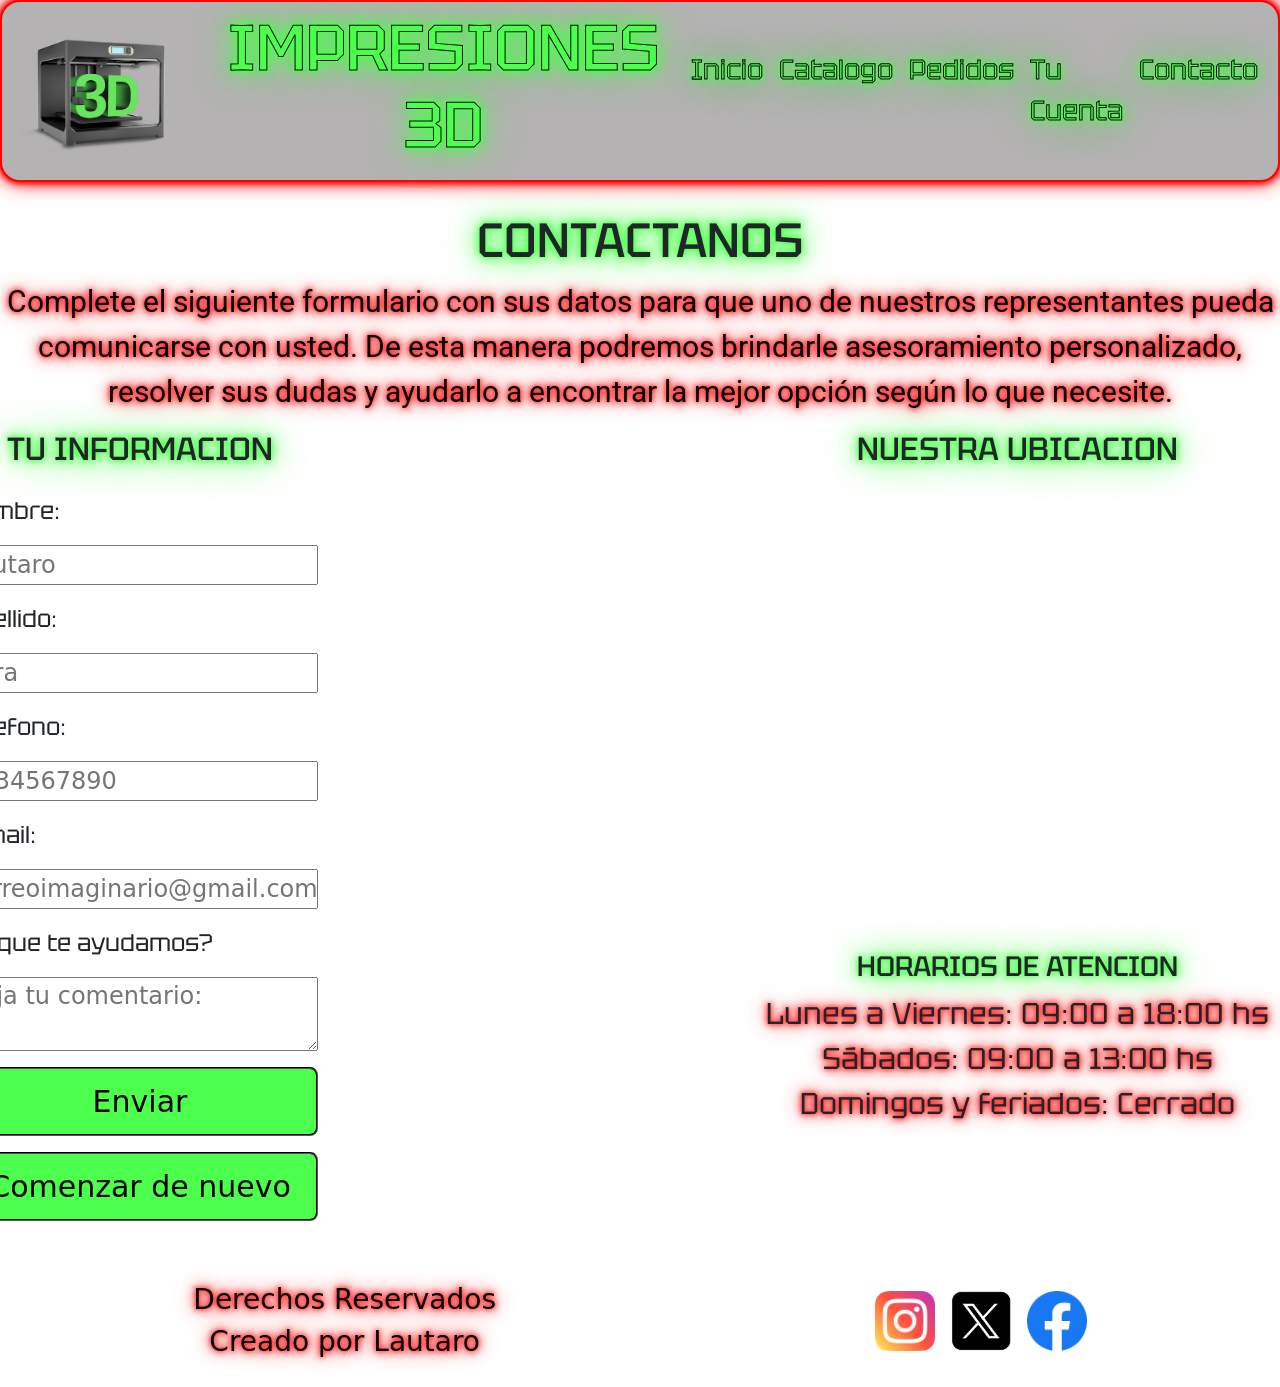
<file: pages/contacto.html>
<!DOCTYPE html>
<html lang="es-ar">
<head>
    <meta charset="UTF-8">
    <meta name="viewport" content="width=device-width, initial-scale=1.0">
    <title>Impresiones 3D - Contacto</title>
    <link href="https://cdn.jsdelivr.net/npm/bootstrap@5.3.8/dist/css/bootstrap.min.css" rel="stylesheet" integrity="sha384-sRIl4kxILFvY47J16cr9ZwB07vP4J8+LH7qKQnuqkuIAvNWLzeN8tE5YBujZqJLB" crossorigin="anonymous">
    <link rel="stylesheet" href="../styles/styles.css">
    <link rel="shortcut icon" href="../assets/imagenes/impresion 3D.png" type="image/x-icon">

    <!-- SEO -->
<meta name="description" content="Contactanos para realizar tu pedido de impresión 3D personalizada. Respondemos rápido y te asesoramos en tu diseño.">
<meta name="keywords" content="contacto impresión 3D, pedido impresión 3D, consulta diseño 3D, servicio impresión 3D, impresión 3D personalizada contacto">
<meta name="owner" content="Lautaro Vera">
<meta name="author" content="Lautaro Vera">

<!-- OPEN GRAPH -->
<meta property="og:tittle" content="Impresiones 3D-Contacto">
<meta property="og:url" content="https://lautaroa7x.github.io/Impresiones-3D/">
<meta property="og:image" content="https://raw.githubusercontent.com/LautaroA7X/Impresiones-3D/refs/heads/main/assets/imagenes/impresion%203D.png">
<meta property="og:description" content="Contactanos para realizar tu pedido de impresión 3D personalizada. Respondemos rápido y te asesoramos en tu diseño.">
</head>
<body>
    <header>
        <section>
            <nav class="navbar navbar-expand-lg navbar">
                <div class="container-fluid">
                    <a class="navbar-brand" href="../index.html">
                        <img src="../assets/imagenes/impresion 3D.png" alt="logo de pagina impresiones 3D" class="logo">
                    </a>
                    <h1>IMPRESIONES 3D</h1>
                    <button class="navbar-toggler" type="button" data-bs-toggle="collapse" data-bs-target="#navbarNav"
                        aria-controls="navbarNav" aria-expanded="false" aria-label="Toggle navigation">
                        <span class="navbar-toggler-icon"></span>
                    </button>
                    <div class="collapse navbar-collapse" id="navbarNav">
                        <ul class="navbar-nav ms-auto">
                            <li class="nav-item">
                                <a class="nav-link" aria-current="page" href="../index.html">Inicio</a>
                            </li>
                            <li class="nav-item">
                                <a class="nav-link" href="../pages/catalogo.html">Catalogo</a>
                            </li>
                            <li class="nav-item">
                                <a class="nav-link" href="../pages/pedidos.html">Pedidos</a>
                            </li>
                            <li class="nav-item">
                                <a class="nav-link" href="../pages/tu_cuenta.html">Tu Cuenta</a>
                            </li>
                            <li class="nav-item">
                                <a class="nav-link" href="../pages/contacto.html">Contacto</a>
                            </li>
                        </ul>
                    </div>
                </div>
            </nav>
        </section>
    </header>
    
    <main>
        <h2 class="titulo-contacto">CONTACTANOS</h2>
        <P class="text-contacto">Complete el siguiente formulario con sus datos para que uno de nuestros representantes pueda comunicarse con usted. De esta manera podremos brindarle asesoramiento personalizado, resolver sus dudas y ayudarlo a encontrar la mejor opción según lo que necesite.
        </P>
        <section class="contenedor-contacto">
            <form class="informacion-contacto">
                <h2>TU INFORMACION</h2>
                <label>Nombre:</label>
                <input type="text" placeholder="Lautaro">
                
                <label>Apellido:</label>
                <input type="text" placeholder="Vera">
                
                <label>Telefono:</label>
                <input type="number" placeholder="1234567890">
                
                <label>E-mail:</label>
                <input type="email" placeholder="correoimaginario@gmail.com">
                
                <label>En que te ayudamos?</label>
                <textarea placeholder="Deja tu comentario:"></textarea>
                
                <input type="submit" value="Enviar">
                <input type="reset" value="Comenzar de nuevo">
            </form>
            
            <article class="mapa">
                <h2>NUESTRA UBICACION</h2>
                <iframe src="https://www.google.com/maps/embed?pb=!1m18!1m12!1m3!1d52454.32504607975!2d-58.59110224999999!3d-34.7456334!2m3!1f0!2f0!3f0!3m2!1i1024!2i768!4f13.1!3m3!1m2!1s0x95bcc5b04ca883fd%3A0x2442b24985879e7d!2sGregorio%20de%20Laferrere%2C%20Provincia%20de%20Buenos%20Aires!5e0!3m2!1ses!2sar!4v1769548101700!5m2!1ses!2sar" width="600" height="450" style="border:0;" allowfullscreen="" loading="lazy" referrerpolicy="no-referrer-when-downgrade"></iframe>
                    <div class="horarios-contacto">
                    <h3>HORARIOS DE ATENCION</h3>
                    <P>Lunes a Viernes: 09:00 a 18:00 hs
                        Sábados: 09:00 a 13:00 hs
                        Domingos y feriados: Cerrado</P>
                    </div>
            </article>
        </section>
        </main>
        
        <footer>
            <section class="derechos-de-autor">
                <h3>Derechos Reservados</h3>
                <h3>Creado por Lautaro</h3>
        </section>
        <section>
            <ul class="redes-sociales">
                <li>
                    <a href="https://www.instagram.com" target="_blank">
                        <img src="../assets/logos/instagram.png" alt="Logo de Instagram" class="logo_red_social">
                    </a>
                </li>
                
                <li>
                    <a href="https://x.com/?lang=es" target="_blank">
                        <img src="../assets/logos/x.png" alt="Logo de X" class="logo_red_social">
                    </a>
                </li>
                
                <li>
                    <a href="https://www.facebook.com/?locale=es_LA" target="_blank">
                        <img src="../assets/logos/facebook.png" alt="Logo de Facebook" class="logo_red_social">
                    </a>
                </li>
            </ul>
        </section>
    </footer>
    <script src="https://cdn.jsdelivr.net/npm/bootstrap@5.3.8/dist/js/bootstrap.bundle.min.js" integrity="sha384-FKyoEForCGlyvwx9Hj09JcYn3nv7wiPVlz7YYwJrWVcXK/BmnVDxM+D2scQbITxI" crossorigin="anonymous"></script>
</body>
</html>
</file>
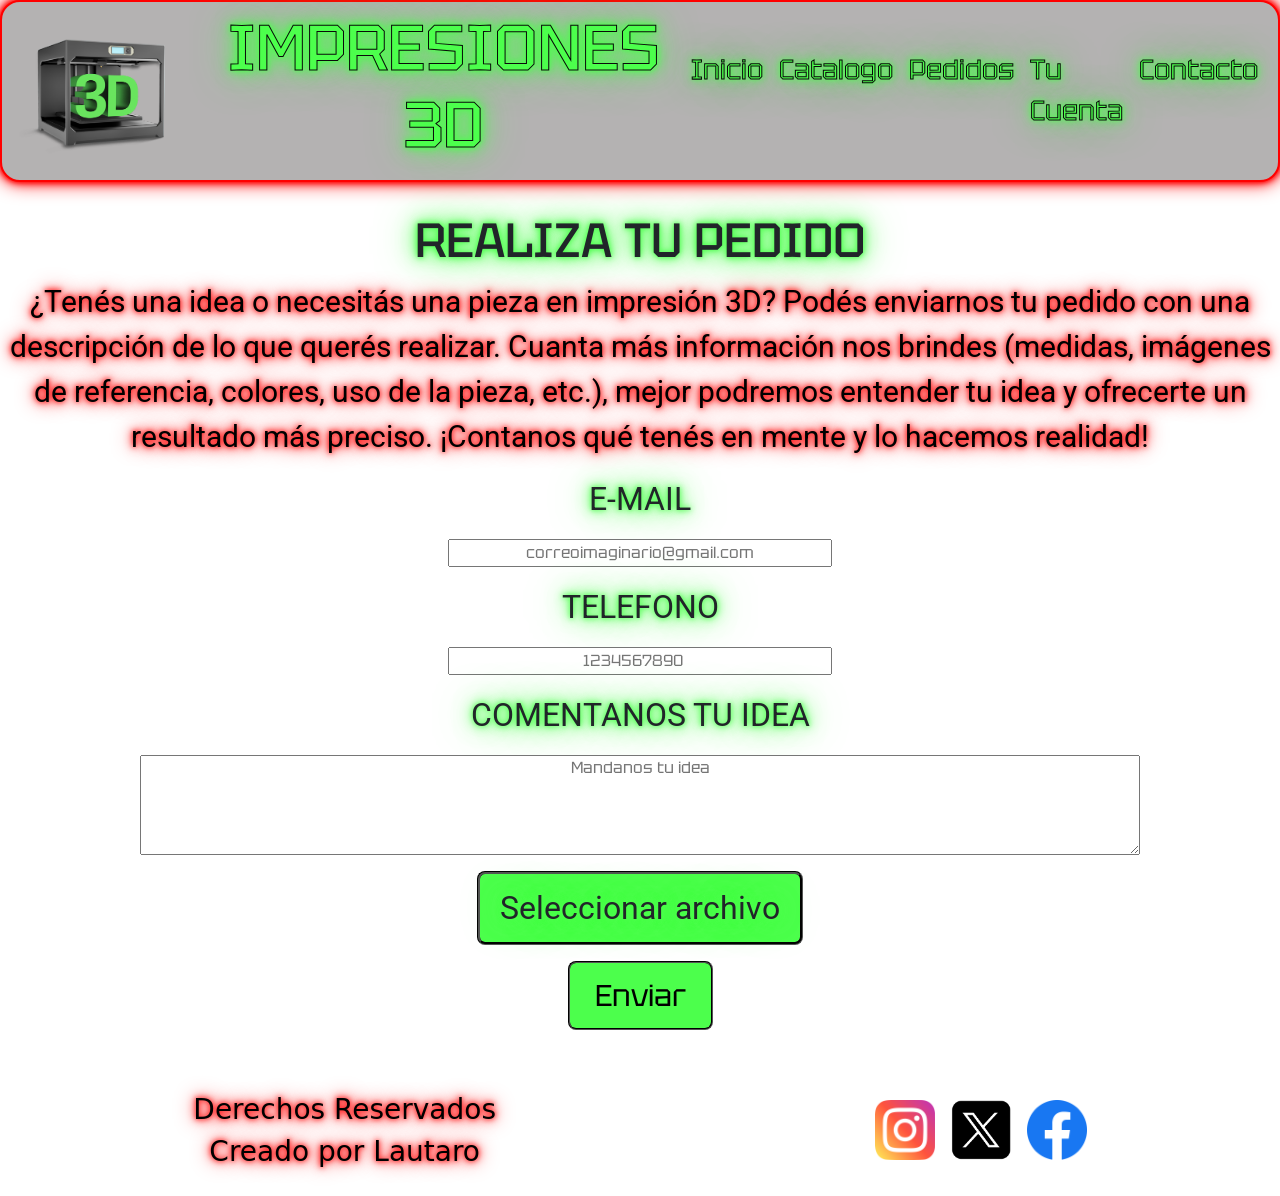
<file: pages/pedidos.html>
<!DOCTYPE html>
<html lang="es-ar">
<head>
    <meta charset="UTF-8">
    <meta name="viewport" content="width=device-width, initial-scale=1.0">
    <title>Impresiones 3D - Pedidos</title>
    <link href="https://cdn.jsdelivr.net/npm/bootstrap@5.3.8/dist/css/bootstrap.min.css" rel="stylesheet" integrity="sha384-sRIl4kxILFvY47J16cr9ZwB07vP4J8+LH7qKQnuqkuIAvNWLzeN8tE5YBujZqJLB" crossorigin="anonymous">
    <link rel="stylesheet" href="../styles/styles.css">
    <link rel="shortcut icon" href="../assets/imagenes/impresion 3D.png" type="image/x-icon">

<!-- SEO -->
    <meta name="description" content="Enviá tu idea y pedí tu impresión 3D personalizada. Creamos diseños a medida con alta calidad y asesoramiento.">
    <meta name="keywords" content="pedido impresión 3D personalizada, diseño 3D a medida, enviar idea impresión 3D, crear modelo 3D personalizado, servicio impresión 3D a pedido">
    <meta name="owner" content="Lautaro Vera">
    <meta name="author" content="Lautaro Vera">

<!-- OPEN GRAPH -->
    <meta property="og:tittle" content="Impresiones 3D-Pedidos">
    <meta property="og:url" content="https://lautaroa7x.github.io/Impresiones-3D/">
    <meta property="og:image" content="https://raw.githubusercontent.com/LautaroA7X/Impresiones-3D/refs/heads/main/assets/imagenes/impresion%203D.png">
    <meta property="og:description" content="Enviá tu idea y pedí tu impresión 3D personalizada. Creamos diseños a medida con alta calidad y asesoramiento.">
</head>
<body>
    <header>
        <section>
            <nav class="navbar navbar-expand-lg navbar">
                <div class="container-fluid">
                    <a class="navbar-brand" href="../index.html">
                        <img src="../assets/imagenes/impresion 3D.png" alt="logo de pagina impresiones 3D" class="logo">
                    </a>
                    <h1>IMPRESIONES 3D</h1>
                    <button class="navbar-toggler" type="button" data-bs-toggle="collapse" data-bs-target="#navbarNav"
                        aria-controls="navbarNav" aria-expanded="false" aria-label="Toggle navigation">
                        <span class="navbar-toggler-icon"></span>
                    </button>
                    <div class="collapse navbar-collapse" id="navbarNav">
                        <ul class="navbar-nav ms-auto">
                            <li class="nav-item">
                                <a class="nav-link" aria-current="page" href="../index.html">Inicio</a>
                            </li>
                            <li class="nav-item">
                                <a class="nav-link" href="../pages/catalogo.html">Catalogo</a>
                            </li>
                            <li class="nav-item">
                                <a class="nav-link" href="../pages/pedidos.html">Pedidos</a>
                            </li>
                            <li class="nav-item">
                                <a class="nav-link" href="../pages/tu_cuenta.html">Tu Cuenta</a>
                            </li>
                            <li class="nav-item">
                                <a class="nav-link" href="../pages/contacto.html">Contacto</a>
                            </li>
                        </ul>
                    </div>
                </div>
            </nav>
        </section>
    </header>

    <main>
        <h2 class="titulo-pedidos">REALIZA TU PEDIDO</h2>

        <p class="text-ideas">¿Tenés una idea o necesitás una pieza en impresión 3D? Podés enviarnos tu pedido con una descripción de lo que querés realizar. Cuanta más información nos brindes (medidas, imágenes de referencia, colores, uso de la pieza, etc.), mejor podremos entender tu idea y ofrecerte un resultado más preciso. ¡Contanos qué tenés en mente y lo hacemos realidad!
        </p>

        <form class="ideas">
            <label>E-MAIL</label>
            <input type="email" placeholder="correoimaginario@gmail.com">

            <label>TELEFONO</label>
            <input type="number" placeholder="1234567890">

            <label>COMENTANOS TU IDEA</label>
            <textarea placeholder="Mandanos tu idea"></textarea>
            <label for="archivo" class="boton-archivo">Seleccionar archivo</label>
            <input type="file" id="archivo" hidden>
            <button type="submit">Enviar</button>
        </form>

    </main>

    <footer>
        <section class="derechos-de-autor">
            <h3>Derechos Reservados</h3>
            <h3>Creado por Lautaro</h3>
        </section>
        <section>
        <ul class="redes-sociales">
                <li>
                    <a href="https://www.instagram.com" target="_blank">
                        <img src="../assets/logos/instagram.png" alt="Logo de Instagram" class="logo_red_social">
                    </a>
                </li>
                
                <li>
                    <a href="https://x.com/?lang=es" target="_blank">
                        <img src="../assets/logos/x.png" alt="Logo de X" class="logo_red_social">
                    </a>
                </li>
                
                <li>
                    <a href="https://www.facebook.com/?locale=es_LA" target="_blank">
                        <img src="../assets/logos/facebook.png" alt="Logo de Facebook" class="logo_red_social">
                    </a>
                </li>
            </ul>
        </section>
        
    </footer>
    <script src="https://cdn.jsdelivr.net/npm/bootstrap@5.3.8/dist/js/bootstrap.bundle.min.js" integrity="sha384-FKyoEForCGlyvwx9Hj09JcYn3nv7wiPVlz7YYwJrWVcXK/BmnVDxM+D2scQbITxI" crossorigin="anonymous"></script>
</body>
</html>
</file>
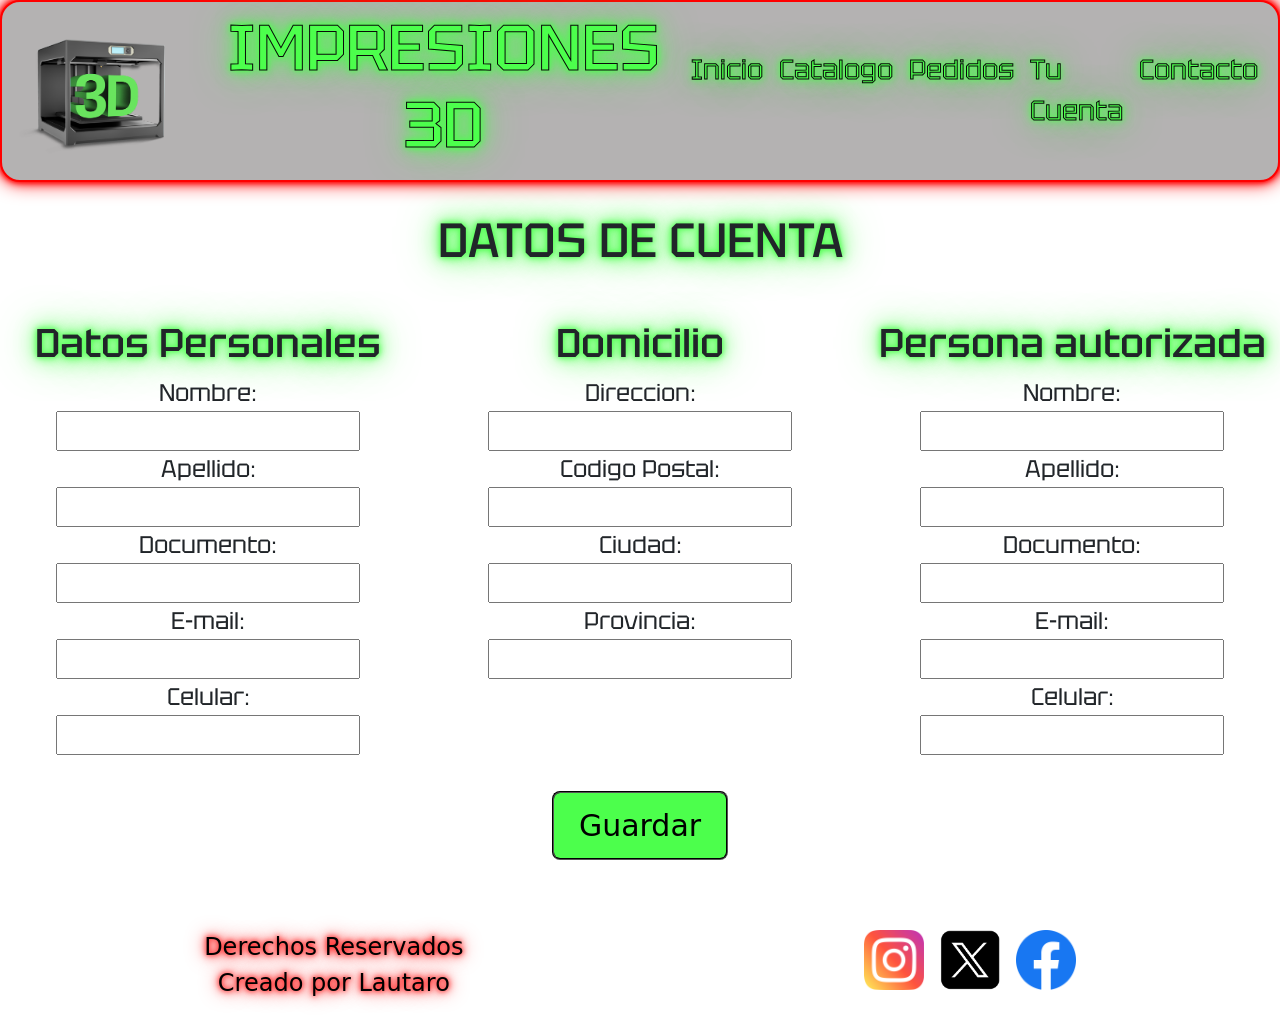
<file: pages/tu_cuenta.html>
<!DOCTYPE html>
<html lang="es-ar">
<head>
    <meta charset="UTF-8">
    <meta name="viewport" content="width=device-width, initial-scale=1.0">
    <title>Impresiones 3D - Cuenta</title>
    <link href="https://cdn.jsdelivr.net/npm/bootstrap@5.3.8/dist/css/bootstrap.min.css" rel="stylesheet" integrity="sha384-sRIl4kxILFvY47J16cr9ZwB07vP4J8+LH7qKQnuqkuIAvNWLzeN8tE5YBujZqJLB" crossorigin="anonymous">
    <link rel="stylesheet" href="../styles/styles.css">
    <link rel="shortcut icon" href="../assets/imagenes/impresion 3D.png" type="image/x-icon">
    <!-- SEO -->
    <meta name="description" content="Accedé a tu cuenta para gestionar tus pedidos, datos personales y seguir el estado de tus impresiones 3D.">
    <meta name="keywords" content="cuenta usuario impresión 3D,perfil cliente tienda 3D,acceso cuenta pedidos 3D,gestión de cuenta 3D,usuario tienda impresión 3D">
    <meta name="owner" content="Lautaro Vera">
    <meta name="author" content="Lautaro Vera">

<!-- OPEN GRAPH -->
    <meta property="og:tittle" content="Impresiones 3D-Cuenta">
    <meta property="og:url" content="https://lautaroa7x.github.io/Impresiones-3D/">
    <meta property="og:image" content="https://raw.githubusercontent.com/LautaroA7X/Impresiones-3D/refs/heads/main/assets/imagenes/impresion%203D.png">
    <meta property="og:description" content="Accedé a tu cuenta para gestionar tus pedidos, datos personales y seguir el estado de tus impresiones 3D.">
</head>

<body>
    <header>
        <section>
            <nav class="navbar navbar-expand-lg navbar">
                <div class="container-fluid">
                    <a class="navbar-brand" href="../index.html">
                        <img src="../assets/imagenes/impresion 3D.png" alt="logo de pagina impresiones 3D" class="logo">
                    </a>
                    <h1>IMPRESIONES 3D</h1>
                    <button class="navbar-toggler" type="button" data-bs-toggle="collapse" data-bs-target="#navbarNav"
                        aria-controls="navbarNav" aria-expanded="false" aria-label="Toggle navigation">
                        <span class="navbar-toggler-icon"></span>
                    </button>
                    <div class="collapse navbar-collapse" id="navbarNav">
                        <ul class="navbar-nav ms-auto">
                            <li class="nav-item">
                                <a class="nav-link" aria-current="page" href="../index.html">Inicio</a>
                            </li>
                            <li class="nav-item">
                                <a class="nav-link" href="../pages/catalogo.html">Catalogo</a>
                            </li>
                            <li class="nav-item">
                                <a class="nav-link" href="../pages/pedidos.html">Pedidos</a>
                            </li>
                            <li class="nav-item">
                                <a class="nav-link" href="../pages/tu_cuenta.html">Tu Cuenta</a>
                            </li>
                            <li class="nav-item">
                                <a class="nav-link" href="../pages/contacto.html">Contacto</a>
                            </li>
                        </ul>
                    </div>
                </div>
            </nav>
        </section>
    </header>

    <main>
        <h2 class="titulo-datos-de-cuenta">DATOS DE CUENTA</h2>
        <form class="tu-cuenta">
            <section class="datos-personales">
                <h2>Datos Personales</h2>
                <label>Nombre:</label>
                <input type="text">

                <label>Apellido:</label>
                <input type="text">

                <label>Documento:</label>
                <input type="text">

                <label>E-mail:</label>
                <input type="text">

                <label>Celular:</label>
                <input type="number">
            </section>
            <section class="datos-domicilio">
                <h2>Domicilio</h2>
                <label>Direccion:</label>
                <input type="text">
                
                <label>Codigo Postal:</label>
                <input type="number">
                
                <label>Ciudad:</label>
                <input type="text">
                
                <label>Provincia:</label>
                <input type="text">
            </section>
            <section class="datos-persona-autorizada">
                <h2>Persona autorizada</h2>
                <label>Nombre:</label>
                <input type="text">

                <label>Apellido:</label>
                <input type="text">

                <label>Documento:</label>
                <input type="text">

                <label>E-mail:</label>
                <input type="text">

                <label>Celular:</label>
                <input type="number">
            </section>
            <button type="submit">Guardar</button>
        </form>

    </main>

    <footer>
        <section class="derechos-de-autor">
            <h4>Derechos Reservados</h4>
            <h4>Creado por Lautaro</h4>
        </section>
        <section>
            <ul class="redes-sociales">
                <li>
                    <a href="https://www.instagram.com" target="_blank">
                        <img src="../assets/logos/instagram.png" alt="Logo de Instagram" class="logo_red_social">
                    </a>
                </li>
                
                <li>
                    <a href="https://x.com/?lang=es" target="_blank">
                        <img src="../assets/logos/x.png" alt="Logo de X" class="logo_red_social">
                    </a>
                </li>
                
                <li>
                    <a href="https://www.facebook.com/?locale=es_LA" target="_blank">
                        <img src="../assets/logos/facebook.png" alt="Logo de Facebook" class="logo_red_social">
                    </a>
                </li>
            </ul>
        </section>
    </footer>
    <script src="https://cdn.jsdelivr.net/npm/bootstrap@5.3.8/dist/js/bootstrap.bundle.min.js" integrity="sha384-FKyoEForCGlyvwx9Hj09JcYn3nv7wiPVlz7YYwJrWVcXK/BmnVDxM+D2scQbITxI" crossorigin="anonymous"></script>
</body>
</html>
</file>
<file: styles/styles.css>
@import url("https://fonts.googleapis.com/css2?family=Tektur:wght@400..900&display=swap");
@import url("https://fonts.googleapis.com/css2?family=Roboto:ital,wght@0,100..900;1,100..900&family=Tektur:wght@400..900&display=swap");
body {
  background-color: white;
  background-repeat: no-repeat;
  background-position: center;
  background-size: cover;
  background-attachment: fixed;
}

.navbar {
  background-color: #b4b2b2;
  border-radius: 20px;
  justify-content: end;
  border: 2px solid #ff0000;
  box-shadow: 0 0 5px #ff0000, 0 0 10px #ff0000, 0 0 20px #ff0000;
}

.nav-link {
  font-family: tektur;
  font-size: 1.7rem;
  color: #4cff4c;
  text-shadow: 0 0 5px #4cff4c, 0 0 10px #4cff4c, 0 0 20px #4cff4c, 0 0 40px #4cff4c;
  -webkit-text-stroke: 1px #0a0a0a;
}

h1 {
  text-align: center;
  font-family: tektur;
  font-size: 4rem;
  color: #4cff4c;
  text-shadow: 0 0 5px #4cff4c, 0 0 10px #4cff4c, 0 0 20px #4cff4c, 0 0 40px #4cff4c;
  -webkit-text-stroke: 1px #0a0a0a;
}
@media (min-width: 480px) and (max-width: 960px) {
  h1 {
    font-size: 4rem;
  }
}
@media (min-width: 300px) and (max-width: 479px) {
  h1 {
    display: none;
  }
}

.logo {
  height: auto;
  width: 175px;
}

footer {
  position: relative;
  padding: 20px;
  display: flex;
  justify-content: space-around;
  align-items: end;
}
footer .derechos-de-autor {
  display: flex;
  flex-direction: column;
  align-items: center;
  color: #000000;
  text-shadow: 0 0 5px #ff0000, 0 0 10px #ff0000, 0 0 20px #ff0000;
  font-size: 30px;
}
footer .redes-sociales {
  display: flex;
  flex-direction: row;
  gap: 16px;
  list-style: none;
}
footer .logo_red_social {
  height: auto;
  width: 60px;
  margin-top: 50px;
}
@media (min-width: 480px) and (max-width: 960px) {
  footer {
    justify-content: space-around;
    align-items: center;
    justify-content: center;
    gap: 2rem;
  }
  footer .derechos-de-autor {
    margin-top: 50px;
    margin-bottom: 0px;
  }
  footer .redes-sociales {
    margin-top: 50px;
    margin-bottom: 50px;
  }
}
@media (min-width: 300px) and (max-width: 479px) {
  footer {
    flex-direction: column;
    justify-content: center;
    align-items: center;
    text-align: center;
    gap: 1rem;
  }
  footer .redes-sociales {
    order: 1;
    margin-bottom: 0;
    justify-content: center;
    padding-left: 0;
  }
  footer .derechos-de-autor {
    order: 2;
    margin-top: 0;
    align-items: center;
  }
}

main {
  display: flex;
  justify-content: center;
  flex-direction: column;
}
main .info {
  display: flex;
  justify-content: center;
  padding: 1rem;
}
main .info p {
  text-align: center;
  color: #000000;
  font-family: roboto;
  font-size: 30px;
  text-shadow: 0 0 5px #ff0000, 0 0 10px #ff0000, 0 0 20px #ff0000;
  margin-top: 50px;
  white-space: pre-line;
}
@media (min-width: 480px) and (max-width: 960px) {
  main .info p {
    text-align: center;
  }
}
@media (min-width: 300px) and (max-width: 479px) {
  main .info p {
    text-align: center;
  }
}
main .titulo-imagenes-ilustrativas {
  display: flex;
  justify-content: center;
  font-family: tektur;
  font-size: 50px;
  text-shadow: 0 0 5px #4cff4c, 0 0 10px #4cff4c, 0 0 20px #4cff4c, 0 0 40px #4cff4c;
  -webkit-text-stroke: 1px #0a0a0a;
  margin-top: 40px;
  margin-bottom: 40px;
}
@media (min-width: 300px) and (max-width: 479px) {
  main .titulo-imagenes-ilustrativas {
    text-align: center;
  }
}
main .imagenes-ilustrativas {
  display: flex;
  flex-flow: row wrap;
  gap: 2rem;
  justify-content: center;
}
main .imagenes-ilustrativas .imagen_ilustrativa {
  height: auto;
  width: 300px;
  box-shadow: 0 0 5px #ff0000, 0 0 10px #ff0000, 0 0 20px #ff0000;
  transition: 2s all;
}
main .imagenes-ilustrativas .imagen_ilustrativa:hover {
  scale: 1.25;
}
@media (min-width: 300px) and (max-width: 479px) {
  main .imagenes-ilustrativas .imagen_ilustrativa {
    height: auto;
    width: 150px;
  }
}

.titulo-catalogo {
  display: flex;
  justify-content: center;
  font-size: 3rem;
  font-family: tektur;
  text-shadow: 0 0 5px #4cff4c, 0 0 10px #4cff4c, 0 0 20px #4cff4c, 0 0 40px #4cff4c;
  margin-top: 30px;
  margin-bottom: 40px;
}

.catalogo-de-productos {
  display: grid;
  grid-template-columns: repeat(5, 1fr);
  gap: 32px;
  justify-items: center;
}
.catalogo-de-productos .card {
  box-shadow: 0 0 5px #ff0000, 0 0 10px #ff0000, 0 0 20px #ff0000;
}
.catalogo-de-productos .card .card-body {
  height: 200px;
  text-align: center;
  display: flex;
  flex-direction: column;
  font-family: roboto;
}
.catalogo-de-productos .card .btn {
  margin-top: auto;
  background-color: #4cff4c;
  border: 1px;
  border-style: groove;
}
.catalogo-de-productos .card .card-title {
  min-height: 40px;
}
.catalogo-de-productos .card .card-text {
  min-height: 24px;
  gap: 10px;
  margin-top: auto;
  margin-bottom: 12px;
  text-shadow: none;
  font-size: 1.5rem;
}

@media (min-width: 300px) and (max-width: 479px) {
  h2 {
    text-align: center;
  }
  .catalogo-de-productos {
    display: grid;
    grid-template-columns: repeat(1, 1fr);
    gap: 32px;
    justify-items: center;
  }
  .card-text {
    font-size: 1.5rem;
  }
}
@media (min-width: 480px) and (max-width: 960px) {
  .catalogo-de-productos {
    display: grid;
    grid-template-columns: repeat(2, 1fr);
    gap: 32px;
    justify-items: center;
  }
  .card-text {
    font-size: 1.5rem;
  }
}
.titulo-pedidos {
  display: flex;
  justify-content: center;
  font-size: 3rem;
  font-family: tektur;
  text-shadow: 0 0 5px #4cff4c, 0 0 10px #4cff4c, 0 0 20px #4cff4c, 0 0 40px #4cff4c;
  margin-top: 30px;
  margin-bottom: 10px;
}

.text-ideas {
  text-align: center;
  color: #000000;
  font-family: roboto;
  font-size: 30px;
  text-shadow: 0 0 5px #ff0000, 0 0 10px #ff0000, 0 0 20px #ff0000;
}

.ideas {
  display: flex;
  font-family: tektur;
  text-shadow: 0 0 5px #4cff4c, 0 0 10px #4cff4c, 0 0 20px #4cff4c, 0 0 40px #4cff4c;
  flex-direction: column;
  align-items: center;
  text-align: center;
  gap: 1rem;
}
.ideas label {
  font-family: roboto;
  font-size: 2rem;
}
.ideas input {
  width: 30%;
  text-align: center;
}
.ideas textarea {
  height: 100px;
  width: 1000px;
  text-align: center;
}
.ideas .boton-archivo {
  padding: 10px 20px;
  background-color: #4cff4c;
  cursor: pointer;
  border-color: black;
  border-style: groove;
  border-radius: 8px;
}
.ideas button[type=submit] {
  background-color: #4cff4c;
  font-size: 30px;
  padding: 10px 25px;
  border-color: black;
  border-style: groove;
  border-radius: 8px;
  cursor: pointer;
  transition: 0.3s;
}

@media (min-width: 480px) and (max-width: 960px) {
  .titulo-pedidos {
    text-align: center;
  }
  .ideas input {
    width: 600px;
    text-align: center;
    font-size: 1.75rem;
  }
  .ideas textarea {
    height: 250px;
    width: 600px;
    text-align: center;
    font-size: 1.75rem;
  }
}
@media (min-width: 300px) and (max-width: 479px) {
  .titulo-pedidos {
    text-align: center;
  }
  .ideas input {
    width: 400px;
    text-align: center;
    font-size: 1.25rem;
  }
  .ideas textarea {
    height: 250px;
    width: 400px;
    text-align: center;
    font-size: 1.25rem;
  }
}
.titulo-contacto {
  display: flex;
  justify-content: center;
  font-size: 48px;
  font-family: tektur;
  text-shadow: 0 0 5px #4cff4c, 0 0 10px #4cff4c, 0 0 20px #4cff4c, 0 0 40px #4cff4c;
  margin-top: 30px;
  margin-bottom: 10px;
}

.text-contacto {
  text-align: center;
  color: #000000;
  font-family: roboto;
  font-size: 30px;
  text-shadow: 0 0 5px #ff0000, 0 0 10px #ff0000, 0 0 20px #ff0000;
}

.contenedor-contacto {
  display: flex;
  justify-content: center;
  align-items: flex-start;
  gap: 400px;
  width: 100%;
}
.contenedor-contacto .informacion-contacto {
  display: flex;
  flex-direction: column;
  font-size: 24px;
  gap: 16px;
  margin-left: 32px;
  width: 400px;
}
.contenedor-contacto .informacion-contacto h2 {
  font-family: tektur;
  text-shadow: 0 0 5px #4cff4c, 0 0 10px #4cff4c, 0 0 20px #4cff4c, 0 0 40px #4cff4c;
  text-align: center;
}
.contenedor-contacto .informacion-contacto input {
  width: 100%;
}
.contenedor-contacto .informacion-contacto textarea {
  width: 100%;
  height: 120%;
}
.contenedor-contacto .informacion-contacto label {
  font-family: tektur;
}
.contenedor-contacto .informacion-contacto [type=submit] {
  background-color: #4cff4c;
  font-size: 30px;
  padding: 10px 25px;
  border-color: black;
  border-style: groove;
  border-radius: 8px;
  cursor: pointer;
  transition: 0.3s;
}
.contenedor-contacto .informacion-contacto [type=reset] {
  background-color: #4cff4c;
  font-size: 30px;
  padding: 10px 25px;
  border-color: black;
  border-style: groove;
  border-radius: 8px;
  cursor: pointer;
  transition: 0.3s;
}

.mapa {
  margin-right: 32px;
  font-family: tektur;
  text-shadow: 0 0 5px #4cff4c, 0 0 10px #4cff4c, 0 0 20px #4cff4c, 0 0 40px #4cff4c;
  text-align: center;
}
.mapa iframe {
  width: 600px;
  height: 450px;
}
.mapa .horarios-contacto {
  margin-top: 16px;
}
.mapa h3 {
  margin-bottom: 8px;
}
.mapa p {
  margin: 0;
  text-align: center;
  font-size: 30px;
  white-space: pre-line;
  text-shadow: 0 0 5px #ff0000, 0 0 10px #ff0000, 0 0 20px #ff0000;
}

@media (min-width: 480px) and (max-width: 960px) {
  .contenedor-contacto {
    flex-direction: column;
    align-items: center;
    gap: 48px;
  }
  .contenedor-contacto .informacion-contacto {
    align-items: center;
  }
  .contenedor-contacto .informacion-contacto input {
    width: 600px;
    font-size: 1.75rem;
    text-align: center;
  }
  .contenedor-contacto .informacion-contacto textarea {
    text-align: center;
    width: 600px;
    height: 400px;
    font-size: 1.75rem;
  }
  .contenedor-contacto .mapa {
    display: flex;
    flex-direction: column;
    align-items: center;
    text-align: center;
    margin-right: 0;
  }
  .contenedor-contacto .mapa iframe {
    width: 400px;
    height: 400px;
    display: block;
    margin: 0 auto;
  }
}
@media (min-width: 300px) and (max-width: 479px) {
  .contenedor-contacto {
    flex-direction: column;
    align-items: center;
    gap: 32px;
  }
  .contenedor-contacto .informacion-contacto {
    margin-left: 0;
  }
  .contenedor-contacto .informacion-contacto input {
    width: 100%;
    font-size: 1.25rem;
  }
  .contenedor-contacto .informacion-contacto textarea {
    width: 100%;
    height: 400px;
    font-size: 1.25rem;
  }
  .contenedor-contacto .horarios-contacto p {
    text-align: center;
    font-size: 25px;
  }
  .mapa {
    display: flex;
    flex-direction: column;
    align-items: center;
    text-align: center;
    margin-right: 0;
  }
  .mapa iframe {
    width: 300px;
    height: 300px;
  }
  .horarios-contacto {
    text-align: center;
  }
}
.titulo-datos-de-cuenta {
  display: flex;
  justify-content: center;
  font-size: 3rem;
  font-family: tektur;
  text-shadow: 0 0 5px #4cff4c, 0 0 10px #4cff4c, 0 0 20px #4cff4c, 0 0 40px #4cff4c;
  margin-top: 30px;
  margin-bottom: 50px;
}

.tu-cuenta {
  display: grid;
  grid-template-columns: repeat(3, 1fr);
  gap: 1rem;
  justify-items: center;
}
.tu-cuenta h2 {
  font-family: tektur;
  text-shadow: 0 0 5px #4cff4c, 0 0 10px #4cff4c, 0 0 20px #4cff4c, 0 0 40px #4cff4c;
  font-size: 2.5rem;
}
.tu-cuenta .datos-personales {
  display: flex;
  flex-direction: column;
  align-items: center;
  font-size: 1.5rem;
}
.tu-cuenta .datos-domicilio {
  display: flex;
  flex-direction: column;
  align-items: center;
  font-size: 1.5rem;
}
.tu-cuenta .datos-persona-autorizada {
  display: flex;
  flex-direction: column;
  align-items: center;
  font-size: 1.5rem;
}

.tu-cuenta label {
  font-family: tektur;
}

.tu-cuenta button {
  grid-column: 1/4;
  justify-self: center;
  margin-top: 20px;
  background-color: #4cff4c;
  font-size: 30px;
  padding: 10px 25px;
  border-color: black;
  border-style: groove;
  border-radius: 8px;
  cursor: pointer;
  transition: 0.3s;
}

@media (min-width: 480px) and (max-width: 960px) {
  .tu-cuenta {
    display: grid;
    grid-template-columns: repeat(1, 1fr);
    gap: 48px;
  }
  .datos-personales input {
    width: 600px;
    font-size: 1.75rem;
  }
  .datos-domicilio input {
    width: 600px;
    font-size: 1.75rem;
  }
  .datos-persona-autorizada input {
    width: 600px;
    font-size: 1.75rem;
  }
  .tu-cuenta button {
    grid-column: 1/-1;
  }
  .datos-persona-autorizada {
    grid-column: 1/-1;
  }
}
@media (min-width: 300px) and (max-width: 479px) {
  .tu-cuenta {
    display: grid;
    grid-template-columns: repeat(1, 1fr);
    gap: 48px;
  }
  .tu-cuenta .datos-personales input {
    width: 400px;
    font-size: 1.25rem;
  }
  .tu-cuenta .datos-domicilio input {
    width: 400px;
    font-size: 1.25rem;
  }
  .tu-cuenta .datos-persona-autorizada input {
    width: 400px;
    font-size: 1.25rem;
  }
  .tu-cuenta button {
    grid-column: 1/-1;
  }
  .datos-persona-autorizada {
    grid-column: 1/-1;
  }
}
* {
  margin: 0;
  padding: 0;
  box-sizing: border-box;
}

/*# sourceMappingURL=styles.css.map */
</file>
